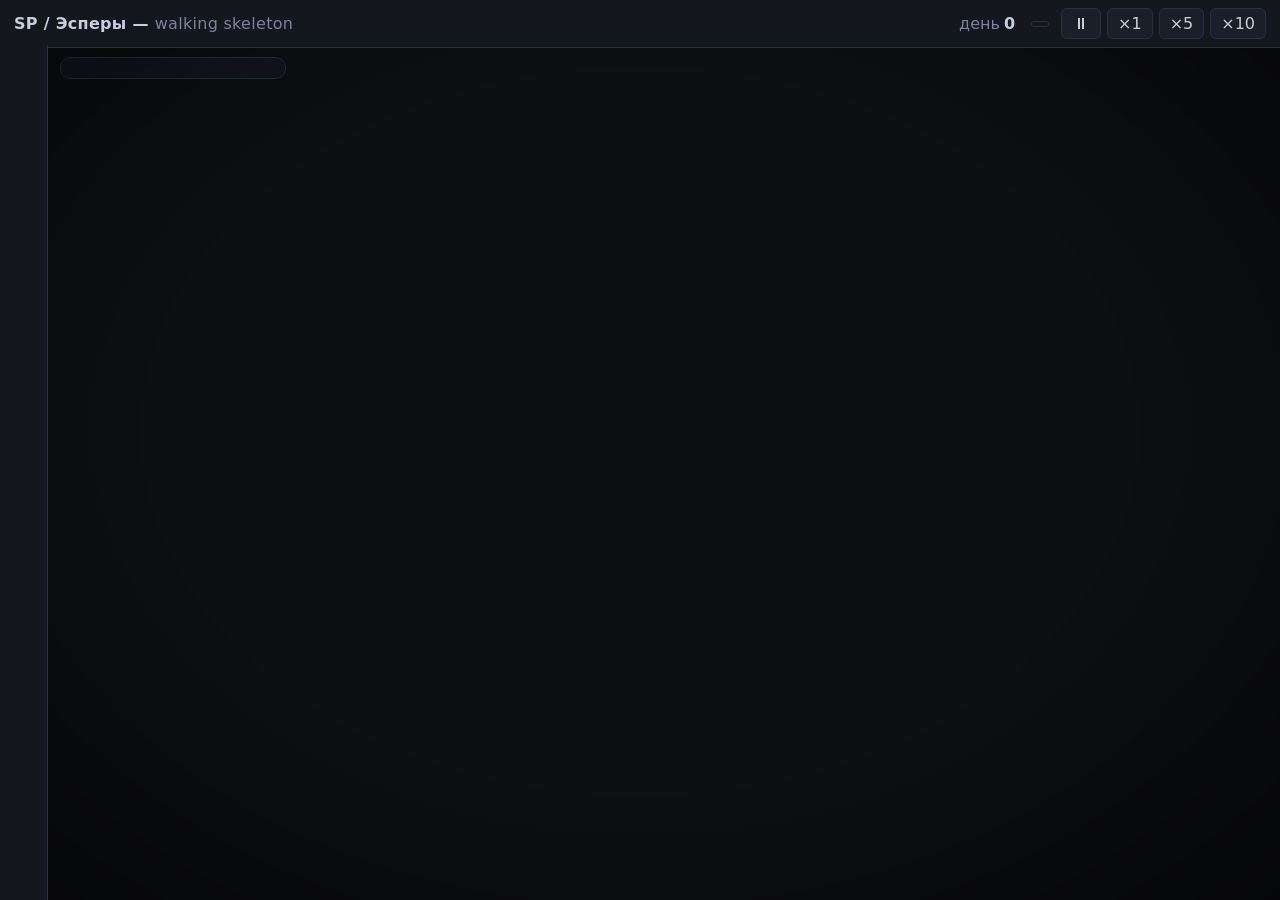
<file: web/index.html>
<!doctype html>
<html lang="ru">
  <head>
    <meta charset="utf-8" />
    <meta name="viewport" content="width=device-width, initial-scale=1" />
    <title>SP / Эсперы — POC</title>
    <link rel="stylesheet" href="./src/style.css" />
  </head>
  <body>
    <header>
      <span class="title">SP / Эсперы — <em>walking skeleton</em></span>
      <!-- Счётчик кадров и тиков: FPS меряется по rAF, TPS — по смене
           `snap.tick`, то есть по тому же сигналу, каким живёт вид. -->
      <span
        class="clock perf"
        id="perf"
        data-tip="кадров в секунду · тиков симуляции в секунду"
      ></span>
      <span class="spacer"></span>
      <span class="clock" id="scrap"></span>
      <span class="clock">день <b id="tick">0</b></span>
      <!-- Отсчёт испытания (§12.465): виден, только пока месяц идёт. -->
      <span class="clock countdown" id="countdown" hidden></span>
      <!-- Цель партии обязана быть на виду: она и есть ответ на «зачем я это
           делаю» (§12.58). Список разворачивается панелью справа. -->
      <button
        class="clock goals-toggle"
        id="goals-toggle"
        data-tip="Цели партии"
      ></button>
      <div class="speeds">
        <button class="speed" data-speed="0" data-tip="Пауза (пробел)">
          ⏸
        </button>
        <button class="speed" data-speed="1" data-tip="×1 (клавиша 1)">
          ×1
        </button>
        <button class="speed" data-speed="5" data-tip="×5 (клавиша 2)">
          ×5
        </button>
        <button class="speed" data-speed="10" data-tip="×10 (клавиша 3)">
          ×10
        </button>
      </div>
    </header>
    <!-- Плашка активного режима разметки (§12.62). Инструмент липкий: выбрав
         «Разобрать», игрок остаётся в нём и после мазка, — и, забыв переключиться,
         сносит то, что хотел лишь осмотреть. Плашка держит режим на виду, у
         самой карты, а не в узком тулбаре сбоку. В курсоре её нет вовсе. -->
    <main id="stage"><div id="mode-banner"></div></main>
    <aside id="toolbar"></aside>
    <!-- Правая колонка: всё «читать». Панели складываются потоком, а не по
         фиксированным отступам, — иначе каждая новая механика двигала бы
         координаты всех соседних. -->
    <div id="side">
      <!-- Лента тикеров стоит **первой и отдельно от «Торговли»** (§12.100):
           панели ниже появляются и исчезают сами (заказы, сделки, миссия), и
           лента, стоявшая среди них, ездила по экрану под курсором — второй
           клик по «Продать» промахивался. Наверху над ней ничего не всплывает,
           значит кнопка стоит там же, где её нажали в прошлый раз. -->
      <aside id="tickers" hidden></aside>
      <!-- Сторож (§12.462): тревоги — решение игрока не исполняется или коту
           плохо. Сразу под лентой: она обязана стоять первой (§12.100), а
           тревога — первым, что читают ниже неё. -->
      <aside id="watch" hidden></aside>
      <aside id="goals" hidden></aside>
      <aside id="cat" hidden></aside>
      <aside id="cell" hidden></aside>
      <aside id="mission" hidden></aside>
      <aside id="captive" hidden></aside>
      <aside id="research" hidden></aside>
      <aside id="craft" hidden></aside>
      <aside id="deal" hidden></aside>
      <aside id="note" hidden></aside>
    </div>
    <!-- Уведомления о взятых целях: складываются стопкой и гаснут сами по
         **реальным** секундам, а не по тикам (§12.58) — на ×10 отмеренное
         тиками мигнуло бы и пропало. Кликов мимо них не бывает: колонка сквозная,
         ловят их только сами уведомления. -->
    <div id="toasts"></div>
    <!-- Лента новостей (§12.120): что открылось и что закрылось. Стопка, а не
         одна строка: события идут пачками (изученная тема открывает сразу
         несколько), и «показываем последнее» потеряло бы остальные. Гаснут по
         **тикам**, а не по секундам, — на паузе мир стоит, значит и стопка
         стоит, и разобрать её можно неспеша. Сквозная для мыши, как #toasts. -->
    <div id="news"></div>
    <!-- Живая подсказка (§12.107): нативный `title` браузер рисует один раз, в
         момент показа, — запись в атрибут открытую подсказку не перерисовывает,
         и висящая над числом, которое тикает каждый кадр, она врёт. Этот узел
         переписывается, пока висит. Сквозной для мыши: подсказка стоит под
         курсором и не смеет ловить клики. -->
    <div id="livetip" hidden></div>
    <div id="handtip" hidden></div>
    <!-- Финал: все обязательные цели закрыты (§12.58). Модальный экран, и он
         **не кончает партию** — закрыл и играешь дальше.
         Это не спорит с §10 («открытая песочница»): там речь о финальном акте
         Воланда, а здесь кончилось обучение, как у записки кончилось
         предзнание, а не мир (§12.46). -->
    <div id="finale" hidden></div>
    <!-- Главное меню (§12.465): поверх всего, включая шапку. -->
    <div id="mainmenu" hidden></div>
    <!-- Штаб вылазок (§12.71): состав отряда и список заказов рядом, в одном
         окне. Тулбар шириной 190px не мог показать ни добычу целиком, ни цену
         решения, а состав правился в панели рации — то есть в другом месте
         экрана, чем прогноз, который от него зависит. Здесь оба ответа стоят
         рядом, и переключение кота сразу видно числом. -->
    <!-- Полоса дверей (§12.301): постоянная, под шапкой — и над картой базы, и
         над экраном. Двери живут в ней сами; тулбар остался инструментом карты. -->
    <div id="screenbar"></div>
    <div id="raidwin" hidden></div>
    <!-- Склад (§12.100): всё имущество базы, курсы всех сторон и оба порога в
         одной таблице. Тулбар шириной 190px такую строку не держит — тот же
         упор, из-за которого штабом стало окно (§12.71).
         ⚠️ Но идиома у этих двух окон **противоположная**: штаб
         перерисовывается целиком каждым снапшотом, а склад строится один раз
         при открытии и дальше синхронизируется на месте. Иначе поля порогов
         молча перестают работать (§12.84, §12.87, §12.89, §12.92). -->
    <div id="stockwin" hidden></div>
    <!-- Реестры-окна (§12.118): список, из которого выбирают одно из многих,
         не помещается в колонку тулбара. Вход — кнопка тулбара, не карта (§12.101). -->
    <div id="sciwin" hidden></div>
    <div id="hirewin" hidden></div>
    <!-- Витрина внешнего рынка (§12.150). Своё окно, а не строка «Склада»:
         ассортимент приходит **от прайса фракции**, а не от имущества базы, и
         в нём стоит то, чего база не видела ни разу, — то есть ровно то, что
         §12.131 из «Склада» прячет. Покупка ни к чему на базе не обращена, и
         это та же граница адресности, по которой §12.119 разводит окно и
         раздел тулбара. -->
    <div id="buywin" hidden></div>
    <div id="setwin" hidden></div>
    <!-- Что держать в ящике (§12.195). Единственное окно, чья дверь стоит **в
         панели клетки**, а не в тулбаре, — потому что решение адресно клетке
         (§12.119). §12.101 при этом цел: модал открывает не клик по карте, а
         отдельная кнопка в уже открытой карточке, то есть второй осознанный
         жест. Список — строкой на предмет: имена сканируются, а сетка из двух
         десятков незнакомых глифов нет. -->
    <div id="binwin" hidden></div>
    <!-- Личное дело (§12.N). Окно про **конкретного кота** — то есть исключение
         из §12.119, где адресное живёт у самого адресата. Работает оно потому,
         что кота выбирают не с карты, а вкладкой внутри окна: дословно то, что
         §12.166 сделала с гаражами, отдав выбор узла вкладкам штаба. §12.101
         цел — обе двери (кнопка в панели кота и пункт тулбара) стоят вне карты.
         Идиома складская (§12.118): строится один раз при открытии, дальше
         синхронизируется на месте — иначе прокрутка отматывается, а кнопка
         «Учить» молча перестаёт нажиматься. -->
    <div id="dossier" hidden></div>
    <!-- Справочник (§12.204). Восьмое окно и единственное, которое ничего не
         решает: в нём только лор и перекличка палитр, кнопок команд нет ни
         одной. Отсюда и его особенность — оно **возвращает** туда, откуда его
         открыли: игрок жмёт «?» у строки склада, читает и ждёт увидеть склад
         обратно, а не пустую карту. Прочие окна взаимоисключающи и друг друга
         не помнят (`closeOtherWindows`), потому что каждое из них — цель
         похода, а справочник — сноска посреди него. -->
    <div id="wikiwin" hidden></div>
    <div id="error" hidden></div>
    <script type="module" src="./src/main.js"></script>
  </body>
</html>
</file>
<file: web/src/style.css>
:root {
  --bg: #0e0f13;
  --panel: #15171f;
  --line: #2a3040;
  --text: #c7cedd;
  --muted: #7a839a;
  --accent: #e0c060;
  /* Тревожное: из того же красного семейства, что рамка сноса (#7a2b3a),
     но читаемое как текст на тёмном. */
  --bad: #d4788c;
  /* Ожидание: между «идёт» и «сломалось» (§12.116). Оранжевее акцента и
     холоднее `--bad` — правило не отказало, оно ждёт, и красным это было бы
     сказано громче, чем есть. */
  --warn: #d69a4a;
}

* {
  box-sizing: border-box;
}

html,
body {
  margin: 0;
  height: 100%;
  background: var(--bg);
  color: var(--text);
  font-family:
    system-ui,
    -apple-system,
    "Segoe UI",
    sans-serif;
}

body {
  display: flex;
  flex-direction: column;
  /* Игра во всё окно: прокрутки у документа нет и быть не должно. Холст
     Pixi и всплывающие узлы вылезают за край на пиксели (округление
     масштаба, подсказка у края), и браузер рисовал обе полосы. */
  overflow: hidden;
}

header {
  display: flex;
  align-items: center;
  gap: 12px;
  padding: 8px 14px;
  background: var(--panel);
  border-bottom: 1px solid var(--line);
  user-select: none;
}

.title {
  font-weight: 600;
  letter-spacing: 0.3px;
}
.title em {
  color: var(--muted);
  font-style: normal;
  font-weight: 400;
}
.spacer {
  flex: 1;
}

.clock {
  display: flex;
  align-items: center;
  gap: 4px;
  color: var(--muted);
  font-variant-numeric: tabular-nums;
  white-space: nowrap;
}
.clock b {
  color: var(--text);
}
/* Часы на паузе мигают: остановленный мир иначе неотличим от повисшего (жалоба
   игроков). Анимация — по wall-clock, а не по тикам: на паузе тиков нет вовсе,
   и «мигание по тикам» не мигнуло бы ни разу. Гаснет не до нуля — исчезающая
   дата читалась бы как пропавший элемент, а не как остановка. */
.clock.paused {
  animation: clock-blink 1.1s steps(1, end) infinite;
}
@keyframes clock-blink {
  50% {
    opacity: 0.28;
  }
}
@media (prefers-reduced-motion: reduce) {
  .clock.paused {
    animation: none;
    opacity: 0.55;
  }
}

/* Глиф предмета или роли клетки (§12.109). Пришёл на место `.chip` везде, где
   квадратик стоял без подписи: в шапке, в ценах тайлов, в добыче, в куче на
   клетке, в ленте тикеров. Краска осталась той же — она приезжает из рулсета
   инлайном в `color`, а контур залит `currentColor`.

   `em`, а не пиксели: глиф живёт в строках разного кегля — от 11 px в подписи
   тикера до обычного текста в шапке, — и обязан расти вместе с ней.
   `vertical-align` подгоняет его к базовой линии: `<svg>` по умолчанию сидит на
   ней целиком и подпрыгивает над строчными буквами. */
.glyph {
  width: 1.15em;
  height: 1.15em;
  vertical-align: -0.22em;
  fill: currentColor;
  flex: 0 0 auto;
}

/* Фишка предмета: одна краска на кучу, на цену в палитре и на счётчик в шапке.
   С §12.109 осталась у репутации фракций и запасным вариантом для предмета,
   которому рулсет не дал глифа: фракция — не существительное, которое таскают
   по базе, а сторона со знаковой шкалой (§12.43), и значка у неё быть не может. */
.chip {
  display: inline-block;
  width: 8px;
  height: 8px;
  border-radius: 2px;
  border: 1px solid rgba(0, 0, 0, 0.5);
}

/* Счётчик предмета в шапке (§12.53): жирным — то, чем можно платить (склад
   минус бронь), приглушённым «+N» — то, что ещё валяется по базе. Одним числом
   это врало: игрок видел «всё есть», а найм отклонялся, потому что платит
   склад. */
.stock {
  display: inline-flex;
  align-items: center;
  gap: 3px;
}

/* Ничего не отмечено `★` — на месте чисел стоит причина словом (§12.112).
   Приглушённо и без глифа: это не ресурс с нулём, а пустой отбор. */
.stock.off {
  color: var(--muted);
  font-size: 11px;
}

/* Предмет, который база ещё не поняла (§12.131): запас у него настоящий, и
   размер числа тот же, — но в дело он не идёт, поэтому цвет приглушён. Так
   шапка отличает «Ткань(?)» от ткани, не занимая места словом. */
.stock.dim b {
  color: var(--muted);
}

.stock u {
  color: var(--muted);
  text-decoration: none;
  font-size: 11px;
}

/* Четвёртое число — «расписано заказам» (§12.128): запас, который со склада
   уже уедет на станки. Серебряным и со знаком минус: это не убыль, случившаяся
   сейчас (материал возят ногами, §12.102), а обещание — «из этого столько уже
   не моё». */
.stock s {
  color: #9fb0c8;
  text-decoration: none;
  font-size: 11px;
}

/* Третье число той же фишки — «уже делается» (§12.107): не запас, а обещание
   мастерской, поэтому оно и не жирное (платить им нельзя), и не серое (серое —
   это валяющееся, оно у базы уже есть). Оранжевым, тем же цветом, каким
   называется сама сводка «В работе». */
.stock i {
  color: var(--warn);
  font-style: normal;
  font-size: 11px;
}

.speeds {
  display: flex;
  gap: 6px;
}

.speed {
  min-width: 40px;
  padding: 5px 10px;
  background: #1b1f2a;
  color: var(--text);
  border: 1px solid var(--line);
  border-radius: 6px;
  cursor: pointer;
  font: inherit;
}
.speed:hover {
  border-color: #3b4560;
}
.speed.active {
  background: var(--accent);
  color: #1a1608;
  border-color: var(--accent);
  font-weight: 700;
}

main#stage {
  flex: 1;
  min-height: 0;
  position: relative;
  overflow: hidden;
}
/* Пейнт-овер: виньетка по краю сцены — глубина, а не сигнал. Не ловит мышь. */
main#stage::before {
  content: "";
  position: absolute;
  inset: 0;
  pointer-events: none;
  z-index: 1;
  background: radial-gradient(
    ellipse at 50% 45%,
    transparent 55%,
    rgba(0, 0, 0, 0.55) 100%
  );
}
main#stage canvas {
  display: block;
}

/* Активный режим разметки. Цвет режима приезжает из JS одной переменной
   `--mode-color` — считает его `modeChrome()`, и второго места, где режим
   превращается в цвет, быть не должно. */
main#stage.mode-build,
main#stage.mode-erase {
  cursor: crosshair;
}
/* Обводка поля — отдельным слоем поверх канваса, а не `box-shadow: inset` на
   самом `#stage`: канвас — его ребёнок, Pixi заливает его целиком, и тень
   оказалась бы под заливкой, то есть невидимой.
   Не волосяная линия, а свечение внутрь: `#stage` растянут во всё окно под
   боковыми панелями, и линия по самому краю экрана теряется — а размытое пятно
   по периметру ловится боковым зрением, чего от этого сигнала и надо.

   ⚠️ **Временно выключено:** свечение по периметру закомментировано целиком,
   остальной режим разметки — плашка над картой, крестик курсора и приглушённые
   панели (`body.marking`) — работает как прежде. Цвет по-прежнему считает
   `modeChrome()` и кладёт в `--mode-color`: второго места, где режим
   превращается в цвет, заводить нельзя, и вернуть подсветку — это раскомментировать
   блок ниже, а не написать его заново.
main#stage.mode-build::after,
main#stage.mode-erase::after {
  content: "";
  position: absolute;
  inset: 0;
  z-index: 1;
  border: 3px solid var(--mode-color);
  box-shadow: inset 0 0 50px -6px var(--mode-color);
  opacity: 0.75;
  pointer-events: none;
} */
main#stage.mode-cursor {
  cursor: default;
}

/* Пока идёт разметка, доступны только инструменты разметки и «Курсор» (§12.62).
   Остальные разделы тулбара и все кнопки правых панелей приглушены на месте:
   спрятать их значило бы менять высоту тулбара на каждом переключении режима, а
   бледное и неподатливое читается как «не сейчас», а не «пропало». */
/* Пустой тулбар (§12.449): места не отдаёт, но и рамкой не рисуется —
   `layout` вычитает его ширину, и карта не прыгает, когда кнопка появится. */
#toolbar.bare {
  visibility: hidden;
}
/* С §12.451 раздел открывает дверь в рейке («Постройки», «Приказы»), а тулбар —
   его выезжающая панель: заголовок раздела повторял бы дверь рядом. */
#toolbar .sec-head {
  display: none;
}
#toolbar .sec-body {
  padding-top: 0;
}

body.marking #toolbar .gated,
body.marking #side button {
  opacity: 0.35;
  pointer-events: none;
}

/* Плашка режима: у самой карты, а не в тулбаре сбоку. Кликов у неё нет —
   `pointer-events: none`, иначе она съедала бы разметку верхнего ряда клеток. */
#mode-banner {
  position: absolute;
  top: 10px;
  left: 50%;
  transform: translateX(-50%);
  z-index: 2;
  display: flex;
  align-items: center;
  gap: 8px;
  padding: 5px 14px;
  border-radius: 6px;
  background: var(--mode-color);
  color: #1a1608;
  font: 700 13px/1 monospace;
  letter-spacing: 0.08em;
  pointer-events: none;
}
/* В режиме курсора плашки нет вовсе: пустая, но занимающая место, читалась бы
   как «режим есть, просто без названия». */
main#stage.mode-cursor #mode-banner {
  display: none;
}

#error {
  position: fixed;
  left: calc(var(--rail-w) + 12px);
  bottom: 12px;
  max-width: 60ch;
  padding: 10px 12px;
  background: #3a1720;
  border: 1px solid #7a2b3a;
  border-radius: 8px;
  color: #ffd7de;
  font: 12px/1.4 monospace;
  white-space: pre-wrap;
}

#toolbar {
  position: fixed;
  /* Правее рейки дверей и под шапкой (§12.311). */
  left: calc(var(--rail-w) + 12px);
  top: calc(var(--header-h) + 12px);
  /* ⚠️ **226, а не 190** (§12.228): значок «i» у кнопки палитры (§12.204) стоит
     первым в строке и стоит ~24px, а справа у той же кнопки цена набором с
     `margin-left: auto` — «Лежанка ≡1 ⚙1» теряла последнюю фишку за краем.
     Прятать цену нельзя (§12.53), сжимать имя — тоже: по нему кнопку и ищут.
     В самой палитре значок вдобавок ужат (ниже): одной шириной колонки
     «Лаборатория ≡2 ⚙2» обошлась бы в 240px, а это уже полоса карты.
     Довод §12.118 про «реестр в тулбаре нечитаем» это не отменяет — колонка
     осталась узкой, в неё по-прежнему не поместить ни строку темы, ни добычу
     заказа. */
  width: 226px;
  /* Инструментов стало больше экрана: тулбар растёт вниз, а окно — нет.
     По горизонтали не скроллим — цена просто прижата к правому краю. */
  max-height: calc(100vh - var(--header-h) - 40px);
  overflow-y: auto;
  overflow-x: hidden;
  display: flex;
  flex-direction: column;
  gap: 6px;
  padding: 10px;
  background: rgba(21, 23, 31, 0.92);
  border: 1px solid var(--line);
  border-radius: 10px;
  backdrop-filter: blur(4px);
}

/* Правая колонка: всё «читать» — выбранный кот, миссия, тема, заказ, записка.
   Панели складываются потоком, поэтому новая механика не двигает координаты
   соседних (раньше у каждой был свой `top`, и они наезжали друг на друга).
   Сама колонка кликов не ловит — иначе пустое место над картой перестало бы
   работать; ловят их только сами панели. */
#side {
  position: fixed;
  right: 12px;
  top: calc(var(--header-h) + 12px);
  bottom: 12px;
  width: 200px;
  display: flex;
  flex-direction: column;
  gap: 8px;
  overflow-y: auto;
  pointer-events: none;
}
#side > * {
  flex: 0 0 auto;
  pointer-events: auto;
}

/* Раздел тулбара: заголовок-кнопка и тело. Открыт ровно один — иначе список
   инструментов снова не помещается в экран и уезжает под записку. */
.sec-head {
  display: flex;
  align-items: center;
  justify-content: space-between;
  width: 100%;
  /* У `<button>` браузерный `text-align: center`, и однословные заголовки это
     не выдают: `space-between` и так прижимает их влево. Видно становится на
     первом же длинном — он переносится, и обе строки встают по центру. */
  text-align: left;
  padding: 6px 8px;
  border: 1px solid transparent;
  border-radius: 8px;
  background: transparent;
  color: var(--muted);
  font: inherit;
  font-size: 11px;
  letter-spacing: 0.4px;
  text-transform: uppercase;
  cursor: pointer;
}
.sec-head:hover {
  color: var(--text);
}
.sec-head.active {
  color: var(--text);
  border-color: var(--line);
  background: rgba(255, 255, 255, 0.04);
}
/* «Постройка» — единственный раздел-инструмент (`TOOL_SECTIONS`), и в столбце
   он стоит вплотную к кнопкам-дверям. Приглушённым заголовком он читался
   подписью к группе, а не такой же кнопкой: разница в яркости здесь означала
   бы «пока нельзя», как `.tool.off`. Поэтому яркость у раздела-инструмента и у
   «Вылазок» при живом гараже дверная, а строчный регистр и шеврон остаются — это по-прежнему
   раскрывающийся список, а не окно. */
.sec-head.lit {
  color: var(--text);
}
/* Тусклый заголовок — это «пока нельзя», и причина обязана быть словом
   (§12.53): гасим классом, а не `disabled`, иначе подсказка не покажется
   никогда. */
.sec-head.off {
  opacity: 0.45;
}

/* Заголовок раздела с образцом: значок и слово идут одной группой, чтобы
   `space-between` по-прежнему прижимал шеврон к правому краю. */
.sec-head .sec-title {
  display: flex;
  align-items: center;
  gap: 8px;
  min-width: 0;
}
.sec-head .chev {
  transition: transform 0.12s ease;
}
.sec-head.active .chev {
  transform: rotate(90deg);
}
.sec-body {
  display: flex;
  flex-direction: column;
  gap: 6px;
  padding: 6px 0 2px;
}
/* Атрибут `hidden` — это всего лишь `display: none` из браузерных стилей, и
   любой авторский `display` его перебивает. Без этой строки свёрнутый раздел
   остаётся на экране, а `hidden` в разметке молча ничего не значит. */
.sec-body[hidden] {
  display: none;
}

#toolbar .tt {
  font-size: 11px;
  letter-spacing: 0.4px;
  text-transform: uppercase;
  color: var(--muted);
  margin-bottom: 2px;
}

.tool {
  display: flex;
  align-items: center;
  gap: 8px;
  padding: 7px 9px;
  background: #1b1f2a;
  color: var(--text);
  border: 1px solid var(--line);
  border-radius: 7px;
  cursor: pointer;
  font: inherit;
  font-size: 13px;
  text-align: left;
}
/* Явный display у .tool перебивает атрибут hidden — без этой строки скрытая
   кнопка остаётся видимой (на этом уже попались). То же и у самого раздела. */
.tool[hidden],
[hidden] {
  display: none !important;
}
.tool:hover {
  border-color: #3b4560;
}
/* ⚠️ **«В руках» — это заливка, «новое» — кольцо** (§12.225). До §12.225 обе
   метки рисовались одним и тем же акцентным кольцом (`.tool.fresh` ниже —
   байт в байт эта же пара свойств), и сходились они ровно там, где садятся на
   одну кнопку: в палитре. Игрок, взявший новую постройку в руки, видел ровно
   ту же обводку, что и до клика, — и читал её как непрочитанную новость,
   которая почему-то не гаснет.
   Тёплая подложка — это акцент, разведённый фоном кнопки: цвет глифа тайла и
   фишки цены она не трогает (§12.109), а строка при этом целиком меняет тон,
   и «эта у меня в руках» видно с одного взгляда. `box-shadow` снят: кольцо
   поверх заливки вернуло бы половину путаницы обратно.
   ⚠️ Обе метки на одной кнопке разом не встречаются — клик гасит `fresh`
   (§12.224), — но соседние кнопки бывают разными, и различать их надо именно
   в этом случае. */
.tool.active {
  border-color: var(--accent);
  background: #3e3c34;
}

/* Главное дело клетки (§12.431): «Разобрать» у завала, «Исследовать» и
   «Починить» у руины. Стоит в панели первой и обведена акцентом с мягким
   свечением — без него игрок кнопку не замечал и не знал, что делать с
   завалом. От `.active` отличается свечением: заливка у них разная по силе,
   а «в руках» — про палитру, где `.primary` не бывает. */
.tool.primary {
  border-color: var(--accent);
  background: rgba(255, 200, 87, 0.1);
  box-shadow: 0 0 10px rgba(255, 200, 87, 0.25);
}
.tool.primary:hover {
  background: rgba(255, 200, 87, 0.18);
}

.sw {
  width: 14px;
  height: 14px;
  flex: 0 0 auto;
  border-radius: 3px;
  border: 1px solid rgba(0, 0, 0, 0.5);
}
/* Глиф на месте образца тайла в палитре: размер `.sw`, а не строчный `1.15em`,
   — он стоит в ряду с остальными образцами тулбара («Курсор», «Стереть»), и
   выпадающий из ряда значок ломает вертикаль списка. */
.glyph.sw-glyph {
  width: 16px;
  height: 16px;
  vertical-align: middle;
}

/* цена тайла: фишка предмета + количество */
.cost {
  display: flex;
  align-items: center;
  gap: 3px;
  margin-left: auto;
  padding-left: 8px;
  color: var(--muted);
  font-size: 12px;
  font-variant-numeric: tabular-nums;
}
.cost .chip {
  width: 7px;
  height: 7px;
}
.sw-erase {
  background: repeating-linear-gradient(45deg, #7a2b3a 0 3px, #40151d 3px 6px);
}
/* «Разбор завала» (§12.432): цвет завала под косой штриховкой ластика. */
.sw-rubble {
  background: repeating-linear-gradient(45deg, #7a2b3a 0 2px, #4a4036 2px 6px);
}
.sw-cursor {
  background: #6cf0a0;
  border-radius: 50%;
}
.sw-scrap {
  background: repeating-linear-gradient(90deg, #c9a227 0 3px, #6b5615 3px 6px);
}
/* Шлюз: стрелка «наружу» — вылазка это единственное, что уходит с базы. */
.sw-gate {
  background: linear-gradient(135deg, #6e5a26 50%, #b08c3a 50%);
}
/* Наука: колба — той же краской, что и лаборатория в палитре. */
.sw-lab {
  background: radial-gradient(
    circle at 50% 65%,
    #a86fd6 0 40%,
    #5a3a6e 45% 100%
  );
}
/* Обучение: книжка — той же краской, что и метка над сидящим за партой. */
.sw-study {
  background: linear-gradient(180deg, #b08fde 0 45%, #4a4f7a 55% 100%);
}
/* Отдых: лежанка — той же краской, что и в палитре тайлов. */
.sw-rest {
  background: linear-gradient(180deg, #3f5a3a 0 55%, #2a3d27 55% 100%);
  border-radius: 2px;
}

/* Найм: новый кот — той же краской, что и коты на карте. */
.sw-hire {
  background: #8fb8de;
  border-radius: 50%;
}

/* Личные дела: цвет парты из палитры тайлов — дверь ведёт туда, где кота
   сажают учиться, и красить её надо тем, чем покрашено место учёбы. */
.sw-desk {
  background: #4a4f7a;
}

/* Покупка: тот же цвет, что у торгового поста в палитре тайлов (§12.150).
   Дверь ведёт в витрину внешнего рынка, и красить её надо тем, чем покрашено
   место, куда товар приедет. */
.sw-trade {
  background: linear-gradient(135deg, #b0a06a 0 50%, #7a6f4a 50% 100%);
}

/* Постройка: кладка — тем же серо-синим, что и построенный пол на карте.
   Раздел про то, из чего база сложена, и красить его надо ею же. */
.sw-build {
  background:
    linear-gradient(
      180deg,
      transparent 0 45%,
      rgba(0, 0, 0, 0.45) 45% 55%,
      transparent 55%
    ),
    linear-gradient(90deg, #4a5570 0 55%, #39435c 55%);
  border-radius: 2px;
}

/* Известность: не предмет, но живёт в том же счётчике — она решает, что базе
   доступно, и смотреть на неё игрок будет так же часто (§12.24). */
.fame {
  display: inline-flex;
  align-items: center;
  gap: 3px;
  margin-left: 6px;
  padding-left: 8px;
  border-left: 1px solid var(--line);
  color: var(--accent);
}

/* Репутация по фракциям (§12.43): та же фишка, что у предметов, но со знаком.
   Минус подсвечивается — «−40» рядом с «+40» иначе читается как просто число. */
/* Котоденьги (§12.44): рядом с известностью, но врозь — та только копится,
   эти и приходят, и уходят. */
.money {
  display: inline-flex;
  align-items: center;
  gap: 3px;
  margin-left: 8px;
  padding-left: 8px;
  border-left: 1px solid var(--line);
  color: #8fd6a0;
}

/* Курс на кнопке сделки — справа, как цена в фишках у тайла. */
.rate {
  margin-left: auto;
  color: var(--muted);
}

/* Сколько уйдёт за клик: «×5» обычно, «×25» под Shift. Модификатор менял размер
   сделки вслепую — теперь он виден и подсвечен, пока клавиша зажата. */
.qty {
  margin-left: 6px;
  padding: 0 4px;
  border-radius: 3px;
  color: var(--muted);
  font-variant-numeric: tabular-nums;
}

.qty.big {
  background: #3a4a63;
  color: #cfe3ff;
}

.standing {
  display: inline-flex;
  align-items: center;
  gap: 3px;
  margin-left: 6px;
}

.standing.bad b {
  color: var(--bad);
}

.tool:disabled {
  cursor: default;
  opacity: 0.4;
}
.tool:disabled:hover {
  border-color: var(--line);
}

/* Переключатель правила симуляции, а не режим ввода: не участвует в общей
   подсветке инструментов, поэтому и вид у него другой. */
.tool.toggle {
  color: var(--muted);
}
.tool.toggle .sw {
  filter: grayscale(1);
  opacity: 0.5;
}
.tool.toggle.on {
  color: var(--text);
}
.tool.toggle.on .sw {
  filter: none;
  opacity: 1;
}

/* Порог автопроизводства: правило стоит **под своей командой** (§12.64), с
   отступом — оно про ту же строку рецепта, а не про соседнюю. Гаснет вместе с
   правилом: «держать —» это муть, «держать 5» — обычный текст.
   Имя `keep`, а не `stock`: `.stock` уже занят фишкой имущества в шапке, и
   вторая механика под тем же именем молча красила бы её. */
.keep {
  display: flex;
  align-items: center;
  gap: 6px;
  margin: -2px 0 4px 22px;
  color: var(--muted);
  font-size: 12px;
}
.keep.on {
  color: var(--text);
}
/* `display: flex` выше перебивает браузерное правило для `[hidden]` — без этой
   строки порог виден у рецепта, которого ещё нет. */
.keep[hidden] {
  display: none;
}
.keep .keep-val {
  flex: 1 1 auto;
  /* Число правится на месте (§12.92), и с §12.108 это единственный способ его
     задать — кнопок шага рядом больше нет. Значит, подпись обязана сама
     говорить, что она поле, и говорить это **до** наведения: пунктир виден
     всегда (найти взглядом), рамка и цвет проявляются под курсором
     (подтвердить перед кликом). Курсор обещает то же самое: кликабельная
     подпись, ничем не отличающаяся от обычной, остаётся ненайденной. */
  cursor: text;
  border-bottom: 1px dashed var(--line);
}
.keep .keep-val:hover {
  color: var(--text);
  border-bottom-color: var(--accent, #7fb0d6);
}
/* Ворота автоматики закрыты (§12.93) — правка не открывается, и подпись это
   обещает: пунктира нет, курсор обычный. Причина при этом называется словом в
   подсказке, поэтому подпись остаётся на месте, а не прячется (§12.53). */
.keep .keep-val.off {
  cursor: default;
  border-bottom-color: transparent;
  color: var(--muted);
}
.keep .keep-val.off:hover {
  color: var(--muted);
  border-bottom-color: transparent;
}
/* Пока в подписи стоит поле ввода, свой пунктир она прячет: у поля есть
   собственная рамка, и две черты под одним числом читаются как артефакт. */
.keep .keep-val.editing {
  border-bottom-color: transparent;
}
/* Поле ввода живёт внутри той же подписи и занимает ровно её место: строка не
   толстеет и не прыгает, когда правку открывают и закрывают. */
.keep .keep-input {
  width: 100%;
  min-width: 0;
  box-sizing: border-box;
  padding: 0 3px;
  color: var(--text);
  background: rgba(0, 0, 0, 0.35);
  border: 1px solid var(--line);
  border-radius: 3px;
  font: inherit;
  line-height: 16px;
}
.keep .keep-input:focus {
  outline: none;
  border-color: var(--accent, #7fb0d6);
}

/* Панель выбранного кота: рост навыка не виден в поле, поэтому у него есть
   единственное место, где он заметен (§12.17). */
#cat {
  padding: 10px 12px;
  background: rgba(21, 23, 31, 0.92);
  border: 1px solid var(--line);
  border-radius: 10px;
  backdrop-filter: blur(4px);
  font-size: 13px;
}
#cat[hidden] {
  display: none;
}

/* Панель клетки — сразу под карточкой кота: обе про то, что игрок сейчас
   выделил, остальные — про то, что происходит на базе само (§12.58). */
#cell {
  padding: 10px 12px;
  background: rgba(21, 23, 31, 0.92);
  border: 1px solid var(--line);
  border-radius: 10px;
  backdrop-filter: blur(4px);
  font-size: 13px;
}
#cell[hidden] {
  display: none;
}

/* Координаты клетки — в заголовке, но приглушённо: они опознают клетку, когда
   маркер на карте уехал за край экрана, и не спорят с названием тайла.

   Тем же приглушённым тут же и размер пачки заказов (§12.164): он занял тот же
   слот заголовка, из которого схлопывание убрало координаты, и роль у него та
   же — опознать, о скольких ячейках речь, не споря с названием рецепта. */
.cell-at,
.pack-n {
  color: var(--muted);
  font-weight: 400;
  font-variant-numeric: tabular-nums;
}

/* Что случится по второму клику. Приказ здесь двухшаговый (§12.58), и обещание
   обязано быть видно **до** второго клика: невидимый второй шаг читается как
   «клик не сработал» — та же беда, что у молчащей кнопки (§4.4). Цвет — тот же
   зелёный, что у колец выбора, метки цели и взведённых уголков на карте: одно
   обещание — одна краска. */
.cell-armed {
  margin: -4px 0 8px;
  padding: 3px 6px;
  border-radius: 3px;
  background: #1b1f2a;
  border: 1px solid #6cf0a0;
  color: #6cf0a0;
  font-size: 12px;
}

/* Список котов у узла связи (§12.61): состав отряда и дежурство собираются
   строками, а не выделением котов на карте. Живёт список в штабе (§12.80) —
   рядом с прогнозом, который от него зависит. Строка — тот же
   `.tool`-переключатель, что чертёж в тулбаре: «числится» подсвечено, как
   включённое правило. Занятие кота приписано справа и приглушённо — оно
   помогает выбрать, но не спорит с именем. */
.crew-list {
  display: flex;
  flex-direction: column;
  gap: 4px;
  margin: 6px 0 8px;
}
/* Подпись группы в штабе: «Идут · 2», «В отряде, но не пойдут · 1». Первая
   идёт вплотную к шапке отряда, остальные отбиваются сверху — иначе три
   списка подряд читаются как один. */
.crew-head {
  margin-top: 10px;
  text-transform: uppercase;
  letter-spacing: 0.04em;
  font-size: 10px;
}
/* Шапка отряда в общем списке штаба (§12.349): клик выбирает, кто идёт. */
/* Шапка на всю ширину (§12.356), шеврон свёртки — маленький, в правом верхнем
   углу поверх неё: соседним узлом, потому что кнопка в кнопке недопустима. */
.squad-head {
  position: relative;
  display: flex;
  margin-top: 12px;
}
.squad-head:first-child {
  margin-top: 0;
}
.squad-sel {
  flex: 1;
  min-width: 0;
  height: 56px;
  display: grid;
  grid-template-columns: auto minmax(0, 1fr);
  grid-template-rows: auto auto;
  align-content: center;
  align-items: center;
  gap: 3px 12px;
  font-weight: 600;
  text-align: left;
}
/* Шапка отряда (§12.356) — раскладкой прежнего блока сводки: столбик силы
   слева на обе строки, справа имя и под ним значки. Высота постоянная:
   ничего не переносится. */
.squad-title,
.squad-line {
  grid-column: 2;
  min-width: 0;
  overflow: hidden;
  text-overflow: ellipsis;
  white-space: nowrap;
}
/* Место под шеврон свёртки и карандаш правки (§12.359) — в строке имени:
   строке значков ширина нужнее. Отступ — ниже, у `.squad-edit`. */
.squad-line {
  display: flex;
  align-items: center;
  gap: 8px;
  font-weight: 400;
  font-size: 12px;
}
.squad-line .squad-stats .stat-row {
  flex-wrap: nowrap;
  gap: 8px;
}
/* Ни значок, ни подпись силы не ломаются посередине: «−50» без «%» на
   следующей строке читалось мусором. */
.squad-line .stat,
.squad-line .stat-pair,
.squad-force,
/* У отряда в деле сила серая, как всё в его приглушённой шапке. */
.squad-sel.away .squad-force b {
  color: inherit;
}
.squad-force i {
  white-space: nowrap;
  flex-shrink: 0;
}
.squad-line .stat-ic {
  gap: 3px;
}
.squad-line .quiet {
  color: var(--muted);
  font-style: normal;
}
.squad-force {
  grid-column: 1;
  grid-row: 1 / span 2;
  display: flex;
  flex-direction: column;
  align-items: center;
  min-width: 52px;
  line-height: 1.1;
}
.squad-force b {
  color: var(--accent);
  font-size: 24px;
  font-variant-numeric: tabular-nums;
}
.squad-force i {
  color: var(--muted);
  font-size: 10px;
  font-style: normal;
  font-weight: 400;
}
.squad-force b.next {
  margin-left: 4px;
  color: var(--muted);
  font-size: 13px;
}
/* Стрелка свёртки состава (§12.353) — слева от имени, как у раскрывающихся
   разделов тулбара. */
.squad-fold {
  position: absolute;
  z-index: 1;
  right: 6px;
  top: 7px;
  width: 18px;
  height: 18px;
  min-width: 0;
  padding: 0;
  justify-content: center;
  align-items: center;
  border-color: transparent;
  background: none;
  color: var(--muted);
}
.squad-fold:hover {
  color: var(--text, #e6e8ee);
  border-color: var(--line);
}
.squad-fold svg {
  transition: transform 0.12s;
}
.squad-fold.open svg {
  transform: rotate(90deg);
}
.squad-sel.on {
  border-color: var(--accent);
  color: var(--accent);
}
/* Отряд на автомиссии (§12.438) не выбирается: его водит правило. Шапка
   читается как обычно (сила, состав), но не нажимается — без подсветки. */
.squad-sel.ruled {
  cursor: default;
}
.squad-sel.ruled:hover {
  border-color: var(--line);
}
/* Карандаш правки состава (§12.359) — левее стрелки свёртки. В режиме он
   становится словом «Готово» в акценте, а шапка — двойной рамкой: режим
   обязан быть виден сразу, иначе он то же скрытое состояние, что и было. */
.squad-edit {
  position: absolute;
  z-index: 1;
  right: 28px;
  top: 7px;
  height: 18px;
  min-width: 18px;
  padding: 0 3px;
  justify-content: center;
  align-items: center;
  border-color: transparent;
  background: none;
  color: var(--muted);
  font-size: 11px;
  font-weight: 600;
}
.squad-edit:not(.off):hover {
  color: var(--text, #e6e8ee);
  border-color: var(--line);
}
.squad-edit.on {
  padding: 0 7px;
  border-color: var(--accent);
  background: var(--accent);
  color: #1b1f2a;
}
.squad-edit.on:hover {
  color: #1b1f2a;
  border-color: var(--accent);
}
.squad-edit.off {
  opacity: 0.35;
  cursor: default;
}
.squad-title {
  padding-right: 40px;
}
.squad-head.editing .squad-title {
  padding-right: 84px;
}
.squad-head.editing .squad-sel {
  border-color: var(--accent);
  box-shadow: inset 0 0 0 1px var(--accent);
}
/* «+» и «−» в строке кота (§12.359): только в режиме правки, справа, по
   размеру слота снаряжения. */
.crew-edit {
  flex: 0 0 auto;
  width: 30px;
  height: 30px;
  padding: 0;
  justify-content: center;
  align-items: center;
  font-size: 18px;
  font-weight: 600;
  line-height: 1;
}
.crew-add:not(.off) {
  border-color: var(--accent);
  color: var(--accent);
}
.crew-out:not(.off) {
  border-color: var(--bad);
  color: var(--bad);
}
.crew-edit.off {
  opacity: 0.35;
  cursor: default;
}
/* Отряд в деле выбирают, чтобы посмотреть его вылазку, — без жёлтого:
   акцент выбора звал бы отправлять, а отправлять тут некого. */
/* Отряд в деле приглушён, как строка ушедшего кота (`.tool.off`): его
   смотрят, а не отправляют. Выбирается он по-прежнему. */
.squad-sel.away {
  opacity: 0.45;
}
.squad-sel.on.away {
  color: inherit;
  border-color: var(--line);
}
/* Кто в отряде — с отступом под шапкой (§12.353): иначе состав читался
   отдельным списком, а шапка следующего отряда — ещё одной строкой. */
.squad-crew {
  margin-left: 14px;
}
/* Раздел списка штаба: «Свободны» · «На вылазках». */
.crew-head.crew-section {
  margin-top: 18px;
  font-size: 12px;
  color: var(--accent, #e0c060);
}
/* Заказ, стадия и срок над шапкой отряда в деле — вплотную к ней. */
.crew-head.crew-mission + .squad-head {
  margin-top: 4px;
}
/* Полоса идущей вылазки (§12.389): прогноз и добыча слева, «Отменить» и
   значки правила справа. Высота держится под кнопку — на уходе она пропадает,
   и полоса не должна сжиматься под соседями. */
.crew-trip {
  display: flex;
  align-items: flex-start;
  gap: 8px;
  min-height: 24px;
  margin: 2px 0 4px;
}
/* Круг правила у отряда дома (§12.400): подпись и ⏸/▶ × одной строкой,
   подпись — в стиле шапки группы. */
.crew-trip.crew-rule {
  align-items: center;
  margin-top: 10px;
}
.crew-trip-what.crew-rule-name {
  display: flex;
  gap: 6px;
  margin: 0;
  text-transform: uppercase;
  letter-spacing: 0.04em;
  font-size: 10px;
  white-space: nowrap;
}
.crew-rule-label {
  min-width: 0;
  overflow: hidden;
  text-overflow: ellipsis;
}
.crew-rule-name .bad {
  flex: none;
}
.crew-trip + .squad-head {
  margin-top: 4px;
}
.crew-trip-what {
  flex: 1;
  min-width: 0;
}
.crew-trip-what .raidwin-verdict,
.crew-trip-what .raidwin-loot,
.crew-trip-what .raidwin-gather {
  margin-top: 0;
}
/* Добыча переносится по фишкам, а не уезжает под кнопки: у дальних заказов
   её пять-шесть видов и строка образцов ниже. Вердикт — целыми кусками. */
.crew-trip-what .raidwin-verdict > * {
  white-space: nowrap;
}
.crew-trip-what .raidwin-verdict,
.crew-trip-what .raidwin-loot,
.crew-trip-what .raidwin-gather {
  flex-wrap: wrap;
  row-gap: 2px;
}
.crew-trip-act {
  display: flex;
  align-items: center;
  align-self: flex-start;
  gap: 4px;
  flex: none;
}
/* Кнопки полосы — одного роста: «Отменить» и значки правила (их общий
   `.raid-icon` рассчитан на карточку заказа и тут вдвое выше строки). */
.crew-trip-act .tool {
  height: 24px;
  min-width: 24px;
  width: auto;
  padding: 0 8px;
  justify-content: center;
  font-size: 12px;
  line-height: 1;
}
.crew-head:first-child {
  margin-top: 0;
}
.crew-row {
  display: flex;
  align-items: center;
  gap: 4px;
}
/* Карточка кота — сама строка, а не кнопка в ней (§12.335): слоты и рация
   стоят внутри рамки, справа. Вложить их в кнопку `.crew-pick` нельзя —
   кнопка в кнопке недопустима, и разбор HTML закрыл бы внешнюю на первой же
   внутренней. Поэтому рамку, фон и её состояния носит строка, а `.crew-pick`
   остаётся прозрачной мишенью «зачислить / исключить» на всю левую часть. */
.raidwin-crew .crew-row {
  padding-right: 6px;
  background: #1b1f2a;
  border: 1px solid var(--line);
  border-radius: 7px;
}
.raidwin-crew .crew-row:has(> .crew-pick:not(.off):hover) {
  border-color: #3b4560;
}
/* Рамки «в составе» нет (§12.353): кот стоит под шапкой своего отряда, и
   жёлтым каждой строки отряд говорил о себе второй раз — а цветом в списке
   говорят только причины (`idle`). */
/* Но отмеченный свободный кот (§12.349) рамку держит (§12.355): под шапку он
   не переезжает, и рамка — единственное, что говорит «пойдёт без отряда». */
.raidwin-crew .crew-row:has(> .nearby-pick.on) {
  border-color: var(--accent);
  box-shadow: inset 0 0 0 1px var(--accent);
}
/* Перетаскивание котов (§12.392): призрак под курсором и зоны броска. */
.crew-ghost {
  position: fixed;
  left: 0;
  top: 0;
  z-index: 1000;
  pointer-events: none;
  opacity: 0.92;
}
.crew-ghost .crew-row {
  border-color: var(--accent);
  box-shadow: 0 6px 18px rgba(0, 0, 0, 0.5);
}
.crew-ghost-why {
  position: absolute;
  left: 8px;
  bottom: -18px;
  font-size: 11px;
  color: var(--bad);
  white-space: nowrap;
}
body.crew-dragging,
body.crew-dragging * {
  cursor: grabbing !important;
  user-select: none;
}
.raidwin-crew [data-drop].drop-ok {
  outline: 2px dashed var(--accent);
  outline-offset: 2px;
  border-radius: 7px;
}
.raidwin-crew [data-drop].drop-bad {
  outline: 2px dashed var(--bad);
  outline-offset: 2px;
  border-radius: 7px;
}
/* Пустое «Без отряда» на время жеста — место, куда бросить. */
.raidwin-crew .crew-list[data-drop="free"]:empty {
  min-height: 44px;
  border: 1px dashed var(--line);
  border-radius: 7px;
}
.raidwin-crew .crew-row:has(> .crew-pick.idle) {
  border-color: var(--bad);
  box-shadow: inset 0 0 0 1px var(--bad);
}
.raidwin-crew .crew-row .crew-pick,
.raidwin-crew .crew-row .crew-pick.on,
.raidwin-crew .crew-row .crew-pick.idle {
  align-self: stretch;
  background: none;
  border-color: transparent;
  box-shadow: none;
}
/* Имя, поле и занятие — в столбик, а не в строку: колонка штаба всё равно уже
   окна, и в строку они сжимали друг друга до многоточия разом. Имя важнее —
   оно и первое. */
/* Строка кота в штабе: портрет слева, текст колонкой справа (§12.109). До него
   отряд набирался из трёх строк вида `excellent / sp2 / sp3`, и решение о том,
   кого брать в поле, принималось по идентификаторам. */
.crew-row .crew-pick {
  flex: 1 1 auto;
  min-width: 0;
  flex-direction: row;
  align-items: center;
  gap: 7px;
  padding: 5px 8px;
  font-size: 12px;
}
.crew-text {
  display: flex;
  flex-direction: column;
  align-items: flex-start;
  gap: 1px;
  min-width: 0;
  flex: 1 1 auto;
}
.crew-id {
  max-width: 100%;
  overflow: hidden;
  text-overflow: ellipsis;
  white-space: nowrap;
}
/* «· Отряд 2» у чужого кота: приписка к имени, а не часть имени. Серым — потому
   что группа уже сказала главное («в других отрядах»), а номер отвечает на
   уточняющее «в каком именно». */
.crew-at {
  color: var(--muted);
  font-style: normal;
}
/* Зачислен, но сейчас не пойдёт (спит, ранен). Рамка красная, а не погашенная:
   кот из отряда не выпал, и снимать его не нужно — он пойдёт, когда встанет.
   Это ответ на «почему сила отряда 0, когда в отряде трое». */
.crew-row .crew-pick.idle {
  border-color: var(--bad);
  box-shadow: inset 0 0 0 1px var(--bad);
}
.crew-note {
  max-width: 100%;
  overflow: hidden;
  text-overflow: ellipsis;
  color: var(--muted);
  font-style: normal;
  font-size: 11px;
  white-space: nowrap;
}
/* Причина отказа, а не приписка «чем занят»: те же слова, но серым они читаются
   как фон, а нужны ответом. */
.crew-note.bad {
  color: var(--bad);
}
/* Занятие, которое на «кого взять» не отвечает («дремлет», «несёт Лом»),
   бледнее серого (§12.336): строка стоит всегда ради ровной высоты карточки,
   но читаться наравне с «ждёт отряд» не должна. */
.crew-note.quiet {
  opacity: 0.6;
}
/* Занят наукой или мастерской: пойдёт, но бросит работу. Не отказ, а цена
   решения — поэтому «ожидание», а не красный. */
.crew-note.toil {
  color: var(--warn);
}
/* Слоты снаряжения в строке кота (§12.293): с §12.335 — рядом, в строку,
   внутри карточки, между текстом и рацией. Колонкой из двух они задавали
   карточке высоту вдвое больше портрета. Пусто — пунктир и контур слота,
   надето — глиф в рамке акцента, приписано и не взято — пунктир (красный,
   если взять негде). */
.crew-kit {
  display: flex;
  justify-content: center;
  gap: 4px;
  flex: 0 0 auto;
}
.crew-slot {
  flex: 0 0 auto;
  width: 30px;
  height: 30px;
  padding: 0;
  justify-content: center;
  align-items: center;
  line-height: 0;
}
.crew-slot svg,
.crew-slot .chip {
  width: 18px;
  height: 18px;
}
.crew-slot.empty {
  border-style: dashed;
  color: var(--muted);
  opacity: 0.6;
}
.crew-slot.worn {
  border-color: var(--accent);
}
.crew-slot.want {
  border-style: dashed;
  border-color: var(--accent);
  opacity: 0.8;
}
.crew-slot.short {
  border-color: var(--bad);
}
.crew-slot.lock {
  border-color: var(--muted);
  cursor: default;
}
.crew-slot.open {
  box-shadow: 0 0 0 2px var(--accent);
}
.crew-slot.off {
  opacity: 0.35;
}
/* Список вещей для слота: всплывает справа от кнопки, поверх окна штаба. */
.slot-pop {
  position: fixed;
  z-index: 30;
  display: flex;
  flex-direction: column;
  gap: 4px;
  min-width: 220px;
  max-width: 320px;
  padding: 8px;
  background: var(--panel);
  border: 1px solid var(--accent);
  border-radius: 8px;
  box-shadow: 0 6px 24px rgba(0, 0, 0, 0.5);
}
.slot-pop[hidden] {
  display: none;
}
.slot-head {
  color: var(--muted);
  font-size: 11px;
  text-transform: uppercase;
  letter-spacing: 0.04em;
  margin-bottom: 2px;
}
.slot-pop .slot-pick,
.slot-pop .slot-teach,
.slot-row {
  flex-direction: row;
  align-items: center;
  gap: 7px;
  padding: 5px 8px;
  font-size: 12px;
  text-align: left;
}
.slot-pop svg {
  width: 18px;
  height: 18px;
  flex: 0 0 auto;
}
.slot-name {
  flex: 0 0 auto;
}
.slot-meta {
  margin-left: auto;
  color: var(--muted);
  font-size: 11px;
}
/* Строка состояния («Наука 1 · в очереди к парте», §12.325) стоит в той же
   сетке, что кнопки списка: имя слева, подпись прижата вправо. */
.slot-row.lock {
  display: flex;
}
.slot-row.empty,
.slot-row.lock {
  color: var(--muted);
}
/* «Учить» под вещами слота (§12.325): решение другого рода, чем приписка, —
   отделено чертой. */
.slot-pop .slot-teach {
  border-top: 1px solid var(--line);
  color: var(--accent);
}
/* Слот радиста (§12.357): одно место на отряд вместо кнопки рации у каждого
   кота. У назначенного — слот в его строке, пустой — строка во всю ширину
   со словом, что он значит. */
.crew-slot.crew-radio .stat-g {
  width: 18px;
  height: 18px;
}
.crew-slot.crew-radio.wide {
  flex: 1 1 auto;
  width: auto;
  height: auto;
  min-height: 40px;
  justify-content: flex-start;
  gap: 10px;
  padding: 6px 12px;
  line-height: normal;
  font-size: 12px;
  opacity: 0.85;
}
.crew-slot.crew-radio.wide:hover {
  opacity: 1;
  border-color: var(--accent);
}
.radio-text {
  display: flex;
  flex-direction: column;
  align-items: flex-start;
  gap: 1px;
}
/* Группы в списке кандидатов: даром · ценой бойца · отняв у соседа. */
.slot-group {
  color: var(--muted);
  font-size: 10px;
  text-transform: uppercase;
  letter-spacing: 0.04em;
  margin-top: 4px;
}
.radio-meta {
  display: inline-flex;
  align-items: center;
  gap: 10px;
}
/* Значки в списке радиста — те же, что в строке кота: глиф прижат к числу,
   вклад в связь ярким, сила бойца приглушённой (§12.357). */
.radio-meta .stat-ic {
  display: inline-flex;
  align-items: center;
  gap: 2px;
}
.radio-meta .stat.on {
  color: var(--text);
  font-weight: 600;
}
.slot-meta .stat-g {
  width: 12px;
  height: 12px;
  vertical-align: -2px;
}

/* Панель миссии — под панелью кота, той же колонкой: отряд набирает симуляция,
   и это единственное место, где видно кого и надолго ли она забрала (§12.22). */
#mission {
  padding: 10px 12px;
  background: rgba(21, 23, 31, 0.92);
  border: 1px solid var(--line);
  border-radius: 10px;
  backdrop-filter: blur(4px);
  font-size: 13px;
}
#mission[hidden] {
  display: none;
}
/* Панель темы — той же колонкой, ниже миссии: работа идёт молча в комнате, и
   без панели видно только кота, который «зачем-то стоит в лаборатории». */
#research {
  padding: 10px 12px;
  background: rgba(21, 23, 31, 0.92);
  border: 1px solid var(--line);
  border-radius: 10px;
  backdrop-filter: blur(4px);
  font-size: 13px;
}
#research[hidden] {
  display: none;
}
#research .research-cancel {
  width: 100%;
  margin-top: 8px;
  justify-content: center;
}

/* Панель заказа — той же колонкой, ниже темы: производство идёт так же молча,
   и та же беда — видно только кота, зачем-то стоящего у верстака (§12.30). */
#craft {
  padding: 10px 12px;
  background: rgba(21, 23, 31, 0.92);
  border: 1px solid var(--line);
  border-radius: 10px;
  backdrop-filter: blur(4px);
  font-size: 13px;
}
#craft[hidden] {
  display: none;
}

/* Факты заказа в штабе (§12.109): «о чём» слева, «что» справа. Шесть фактов,
   склеенных через `·`, читались одним длинным предложением — формула срока,
   вилка состава, две цены и награда стояли в ряд без признака, где кончается
   одна мысль. Сетка их разводит, не отняв ни слова.

   Первая колонка по содержимому, вторая — всё остальное: подписи короткие и
   разной длины («срок», «награда»), а фиксированная ширина под самую длинную
   отодвинула бы формулу срока, ради которой карточка и читается. */
.raid-facts {
  display: grid;
  grid-template-columns: auto 1fr;
  gap: 2px 8px;
  margin-top: 4px;
  font-size: 11px;
  line-height: 1.35;
  color: var(--muted);
}
.raid-facts i {
  font-style: normal;
  text-align: right;
  opacity: 0.75;
}
.raid-facts span {
  color: var(--text);
}

/* Состав заказа кругами (§12.464). */
.pips {
  display: inline-flex;
  align-items: center;
  gap: 3px;
  flex-wrap: wrap;
}
.pips em {
  font-style: normal;
  color: var(--muted);
  margin-left: 4px;
}
.pip {
  position: relative;
  width: 18px;
  height: 18px;
  border-radius: 50%;
  box-sizing: border-box;
  flex: 0 0 auto;
}
.pip.cat {
  border: 1px solid var(--line);
  background: #0b0d12;
}
.portrait.pip-face {
  width: 100%;
  height: 100%;
  border: 0;
  display: block;
}
.pip.cat.off {
  opacity: 0.45;
}
.pip.cat.over {
  border-color: var(--bad, #e05555);
}
.pip.cat.over::after {
  content: "";
  position: absolute;
  left: -2px;
  right: -2px;
  top: 50%;
  height: 2px;
  margin-top: -1px;
  background: var(--bad, #e05555);
  transform: rotate(-45deg);
}
.pip.need {
  border: 1.5px solid var(--text);
  opacity: 0.7;
}
.pip.may {
  border: 1.5px dashed var(--muted);
  opacity: 0.6;
}

/* Портрет (§12.109). Круглый и с рамкой — он стоит среди прямоугольных панелей
   и плашек, и без обрезки читался бы как ещё одна карточка, а не как «вот он».
   Размер задаёт место применения: 56 в карточке кота, 30 в строке штаба. */
.portrait {
  width: 56px;
  height: 56px;
  flex: 0 0 auto;
  border-radius: 50%;
  object-fit: cover;
  background: #0b0d12;
  border: 1px solid var(--line);
}
.portrait.crew-face {
  width: 30px;
  height: 30px;
}

/* Шапка карточки: портрет и имя в строку. */
.cat-head {
  display: flex;
  align-items: center;
  gap: 9px;
  margin-bottom: 8px;
}
.cat-head .cat-name {
  margin-bottom: 0;
  min-width: 0;
  overflow: hidden;
  text-overflow: ellipsis;
}

.cat-name {
  font-weight: 600;
  letter-spacing: 0.3px;
  color: var(--accent);
  margin-bottom: 8px;
}

/* Занятие — первой строкой и заметнее шкал: «чем он занят» игрок спрашивает
   раньше, чем «сколько у него сил» (§12.41). Застрявший подсвечен тем же
   цветом, что и кольцо вокруг него на карте: одно состояние — одна краска. */
.cat-job {
  margin: -4px 0 8px;
  padding: 3px 6px;
  border-radius: 3px;
  background: #1b1f2a;
  border: 1px solid var(--line);
  font-size: 12px;
}
.cat-job.stuck {
  color: #ff9a3c;
  border-color: #ff9a3c;
}

.cat-skill {
  margin-bottom: 8px;
}

.cat-row {
  display: flex;
  align-items: baseline;
  gap: 6px;
}
.cat-row b {
  margin-left: auto;
  font-variant-numeric: tabular-nums;
}

.bar {
  height: 4px;
  margin: 4px 0 2px;
  background: #1b1f2a;
  border: 1px solid var(--line);
  border-radius: 3px;
  overflow: hidden;
}
.bar i {
  display: block;
  height: 100%;
  background: var(--accent);
}
.bar i.rest {
  background: #7fd6b5;
}
/* Второй порог бодрости (§12.33): ниже него кот бросает начатое. Это не «скоро
   устанет», а «сейчас уйдёт с площадки», и цвет должен предупредить заранее. */
.bar i.spent {
  background: #ff9a3c;
}
.bar i.fed {
  background: #c96f4a;
}
/* Пустой желудок жжёт бодрость вдвое (§12.36) — цена невидима в цифрах, поэтому
   видна в цвете: полоска на нуле не «почти пустая», а тревожная. */
.bar i.starving {
  background: #ff5566;
}
/* Здоровье (§12.37): целый кот — спокойный зелёный, раненый — тот же тревожный
   красный, что и голодающий. Порог виден цветом, а не только числом: ниже него
   кот выбывает из работы и из отряда. */
.bar i.health {
  background: #8ed6a0;
}
.bar i.hurt {
  background: #ff5566;
}
/* Прогноз провала: полоса красная и полная — «пойдут и не вернутся с добычей»,
   а не «немного не хватает». */
.bar i.fail {
  background: #ff5566;
}
/* Врождённый предел (§12.42): полоска полная, но это не потолок навыка, а
   потолок кота — дальше он не вырастет никогда, сколько ни работай. Приглушённый
   цвет отличает «дорос до конца» от «дорос, докуда дано». */
.bar i.capped {
  background: #6b7180;
}

.cat-sub {
  color: var(--muted);
  font-size: 11px;
  font-variant-numeric: tabular-nums;
}
/* Провал в сжатой строке вылазки (§12.167): полоски прогноза там больше нет,
   и «пойдут и не вернутся с добычей» держится одним словом — значит слово
   обязано быть заметным, иначе предупреждение теряется в серой подписи.
   Неполная доля — тем же чином, но мягче: это плохая новость, а не потеря. */
.cat-sub .bad {
  color: var(--bad);
}
.cat-sub .warn {
  color: var(--accent);
}

/* Чем отряд занят прямо сейчас — в одной строке с его именем (§12.173).
   Мелким и приглушённым, как подпись под полоской: это не второй заголовок, а
   то же пояснение, просто поднятое к имени, чтобы «кто» и «что делает»
   читались одним взглядом. Курсивом `<i>` не рисуем — шрифт панели узкий, и
   наклон в нём разваливается. */
.raid-mark {
  margin-left: auto;
  font-style: normal;
  font-size: 11px;
  color: var(--muted);
}

/* Строка отряда в панели «Отряды» (§12.169) — она же дверь в штаб: панель
   отвечает «чем заняты», подробности и решения живут там. Строка, которая
   кликается, но выглядит текстом, находится только случайно, поэтому курсор и
   подсветка заголовка на наведении обязательны. */
.raid-open {
  cursor: pointer;
}
.raid-open:hover .cat-row span {
  color: var(--accent);
}

/* Лента тикеров — та же карточка, что у сделок, миссии и записки (§12.100):
   она стоит первой в той же колонке, и панель без фона и рамки читалась не как
   соседка, а как текст, вывалившийся мимо интерфейса. */
#tickers {
  padding: 10px 12px;
  background: rgba(21, 23, 31, 0.92);
  border: 1px solid var(--line);
  border-radius: 10px;
  backdrop-filter: blur(4px);
  font-size: 13px;
}
#tickers[hidden] {
  display: none;
}

/* Сторож (§12.462): та же карточка, что у соседей, с тёплой кромкой слева —
   тревога, а не отказ (`--warn`, а не `--bad`). Строка целиком кликабельна. */
#watch {
  padding: 8px 12px;
  background: rgba(21, 23, 31, 0.92);
  border: 1px solid var(--line);
  border-left: 3px solid var(--warn);
  border-radius: 10px;
  backdrop-filter: blur(4px);
  font-size: 13px;
}
#watch[hidden] {
  display: none;
}
#watch .watch-row {
  cursor: pointer;
}
#watch .watch-row + .watch-row {
  margin-top: 6px;
  padding-top: 6px;
  border-top: 1px solid var(--line);
}
#watch .watch-head {
  color: var(--warn);
  font-weight: 600;
}
#watch .watch-sub {
  color: var(--muted);
  font-size: 11px;
}
#watch .watch-row:hover .watch-head {
  text-decoration: underline;
}
/* Тикеры идут одной карточкой, поэтому второй и следующие отделяются линией —
   как группы сделок и строки записки. */
#tickers .tick-row + .tick-row {
  padding-top: 8px;
  border-top: 1px solid var(--line);
}

/* Панель сделок — та же карточка, что у миссии, темы и заказа (§12.100): она
   стоит с ними одной колонкой, и панель без фона и рамки читалась не как
   соседка, а как текст, вывалившийся мимо интерфейса. */
#deal {
  padding: 10px 12px;
  background: rgba(21, 23, 31, 0.92);
  border: 1px solid var(--line);
  border-radius: 10px;
  backdrop-filter: blur(4px);
  font-size: 13px;
}
#deal[hidden] {
  display: none;
}
/* Группы сделок идут в одной карточке, поэтому вторая и следующие отделяются
   линией — как строки в записке. */
#deal .cat-skill + .cat-skill {
  padding-top: 8px;
  border-top: 1px solid var(--line);
}

/* Записка — отдельным углом, а не в колонке панелей: она про мир и про время,
   а не про то, что игрок сейчас выделил (§4.6, §12.28). */
#note {
  max-height: 40vh;
  overflow-y: auto;
  padding: 10px 12px;
  background: rgba(21, 23, 31, 0.92);
  border: 1px solid var(--line);
  border-radius: 10px;
  backdrop-filter: blur(4px);
  font-size: 13px;
}
#note[hidden] {
  display: none;
}
/* Прошедшее событие гаснет, но не исчезает: записка — это и журнал тоже. */
#note .past {
  opacity: 0.45;
}
#note .warn {
  color: #ff9a3c;
}
#note .good {
  color: #6cf0a0;
}
#note .row {
  margin-bottom: 8px;
}
#note .row:last-child {
  margin-bottom: 0;
}

/* Цели партии (§12.58). Панель той же породы, что записка: список, который
   читают, а не кнопки, которые жмут. */
#goals {
  max-height: 42vh;
  overflow-y: auto;
  padding: 10px 12px;
  background: rgba(21, 23, 31, 0.92);
  border: 1px solid var(--line);
  border-radius: 10px;
  backdrop-filter: blur(4px);
  font-size: 13px;
}
#goals[hidden] {
  display: none;
}
/* Взятая цель гаснет, но остаётся: список — он же и журнал сделанного. */
#goals .past {
  opacity: 0.45;
}
#goals .row {
  margin-bottom: 8px;
}
#goals .row:last-child {
  margin-bottom: 0;
}
/* Взятую ачивку открывают заново — в ней даты по частям, которых больше нигде
   нет (§12.159). Курсор и подсветка говорят, что строка кликается; у обычной
   цели рассказывать нечего, и класса на ней нет. */
#goals .goal-openable.past {
  cursor: pointer;
}
#goals .goal-openable.past:hover {
  opacity: 0.75;
}
#goals .goals-extra {
  margin: 10px 0 6px;
  padding-top: 8px;
  border-top: 1px solid var(--line);
}

/* Счёт в шапке. Кнопка, а не `.speed`: на том классе висит переключение
   времени, и брать его ради вида нельзя (та же грабля, что у «?»). */
.goals-toggle {
  margin-left: 4px;
  padding: 2px 8px;
  background: transparent;
  border: 1px solid var(--line);
  border-radius: 12px;
  color: var(--muted);
  font: inherit;
  font-size: 12px;
  cursor: pointer;
}
.goals-toggle:hover {
  color: var(--text);
}
.goals-toggle.done {
  color: var(--accent);
  border-color: var(--accent);
}
.goals-toggle[hidden] {
  display: none;
}

/* Уведомления о взятых целях (§12.58). Стопкой сверху по центру — не там, где
   игрок работает (тулбар слева, панели справа), и не там, где карта. */
/* Живая подсказка (§12.107): свой узел вместо нативного `title`, потому что тот
   рисуется один раз и врёт над числом, которое тикает каждым кадром. Стоит
   поверх всего, включая модалы (`#stockwin` — 11), и **сквозная для мыши**:
   подсказка под курсором, ловящая события, уводила бы курсор с того элемента,
   ради которого её и показали. */
#livetip {
  position: fixed;
  z-index: 30;
  max-width: 420px;
  padding: 6px 9px;
  background: rgba(21, 23, 31, 0.96);
  border: 1px solid var(--line);
  border-radius: 6px;
  color: var(--text);
  font-size: 12px;
  line-height: 16px;
  white-space: pre-line;
  pointer-events: none;
}
#livetip[hidden] {
  display: none;
}

/* Подсказка у курсора (§12.431): что сделает клик. Сквозная для мыши, как
   `#livetip`, и ниже модалов — над окном её нет вовсе (`handTipFor`). */
#handtip {
  position: fixed;
  z-index: 9;
  padding: 3px 8px;
  background: rgba(21, 23, 31, 0.92);
  border: 1px solid var(--line);
  border-radius: 5px;
  color: var(--text);
  font-size: 12px;
  line-height: 16px;
  white-space: nowrap;
  pointer-events: none;
}
#handtip.act {
  border-color: var(--accent);
  color: var(--accent);
}
#handtip.no {
  color: var(--muted, #9aa0ad);
}
#handtip[hidden] {
  display: none;
}

#toasts {
  position: fixed;
  top: calc(var(--header-h) + 12px);
  left: 50%;
  transform: translateX(-50%);
  display: flex;
  flex-direction: column;
  align-items: center;
  gap: 8px;
  /* Над экраном (§12.301): база за экраном не видна, и событие её обязано
     дойти до игрока поверх него. */
  z-index: 13;
  /* Колонка сквозная: иначе её пустая часть съедала бы клики по карте. Ловят
     клики только сами уведомления. */
  pointer-events: none;
}
.toast {
  min-width: 220px;
  padding: 8px 16px;
  background: rgba(21, 23, 31, 0.96);
  border: 1px solid var(--accent);
  border-radius: 10px;
  text-align: center;
  cursor: pointer;
  pointer-events: auto;
  /* Появление и уход — один переход на оба: разъехаться им нечем. */
  opacity: 0;
  transform: translateY(-8px);
  transition:
    opacity 0.25s ease,
    transform 0.25s ease;
}
.toast.shown {
  opacity: 1;
  transform: translateY(0);
}
.toast.leaving {
  opacity: 0;
  transform: translateY(-8px);
}
.toast-kind {
  color: var(--muted);
  font-size: 10px;
  letter-spacing: 0.6px;
  text-transform: uppercase;
}
.toast-label {
  color: var(--accent);
  font-size: 14px;
  font-weight: 600;
}

/* Финал. Единственный модальный экран, и он закрывается: партия после него
   продолжается (§12.58, §12.46). */
#finale {
  position: fixed;
  inset: 0;
  display: flex;
  align-items: center;
  justify-content: center;
  background: rgba(14, 15, 19, 0.75);
  backdrop-filter: blur(3px);
  /* Поздравление — оверлей и поверх экрана (§12.301). */
  z-index: 14;
}
#finale[hidden] {
  display: none;
}
.finale-box {
  min-width: 320px;
  max-width: 46ch;
  padding: 20px 24px;
  background: var(--panel);
  border: 1px solid var(--accent);
  border-radius: 12px;
  text-align: center;
}
.finale-title {
  color: var(--accent);
  font-size: 20px;
  font-weight: 600;
  margin-bottom: 4px;
}
.finale-list {
  margin: 14px 0;
  padding: 10px 0;
  border-top: 1px solid var(--line);
  border-bottom: 1px solid var(--line);
  font-size: 13px;
  text-align: left;
}
.finale-list .cat-row {
  margin-bottom: 4px;
}
.finale-close {
  margin-top: 14px;
  padding: 6px 16px;
  background: transparent;
  border: 1px solid var(--accent);
  border-radius: 6px;
  color: var(--accent);
  font: inherit;
  cursor: pointer;
}
.finale-close:hover {
  background: rgba(224, 192, 96, 0.12);
}
/* Итог испытания (§12.465): четыре пути дальше, «Продолжить» — главный. */
.finale-actions {
  display: flex;
  flex-wrap: wrap;
  justify-content: center;
  gap: 8px;
  margin-top: 14px;
}
.finale-actions .finale-close {
  margin-top: 0;
}
.finale-actions .finale-close.minor {
  border-color: var(--line);
  color: var(--muted, #aaa);
}
.finale-list .cat-row b.short {
  color: #e07060;
}

/* Главное меню (§12.465). Накрывает и шапку: до выбора режима скорость и
   двери ничего не значат, а мир за меню — заглушка. */
#mainmenu {
  position: fixed;
  inset: 0;
  display: flex;
  align-items: center;
  justify-content: center;
  background: rgba(14, 15, 19, 0.88);
  backdrop-filter: blur(4px);
  z-index: 100;
}
#mainmenu[hidden] {
  display: none;
}
.menu-box {
  width: min(420px, calc(100vw - 32px));
  padding: 24px;
  background: var(--panel);
  border: 1px solid var(--accent);
  border-radius: 12px;
}
.menu-title {
  color: var(--accent);
  font-size: 22px;
  font-weight: 600;
  text-align: center;
  margin-bottom: 18px;
}
.menu-item {
  display: block;
  width: 100%;
  margin-bottom: 10px;
  padding: 10px 14px;
  background: transparent;
  border: 1px solid var(--line);
  border-radius: 8px;
  color: inherit;
  font: inherit;
  text-align: left;
  cursor: pointer;
}
.menu-item:hover {
  border-color: var(--accent);
  background: rgba(224, 192, 96, 0.08);
}
.menu-item.primary {
  border-color: var(--accent);
}
.menu-item b {
  display: block;
  color: var(--accent);
  font-size: 15px;
}
.menu-item span {
  display: block;
  margin-top: 3px;
  font-size: 12px;
  opacity: 0.75;
}

/* Отсчёт испытания (§12.465): за неделю жёлтый, в последние сутки красный. */
.clock.countdown.warn {
  color: #e0c060;
}
.clock.countdown.alarm {
  color: #e06050;
  font-weight: 600;
}

/* Кто из отряда сейчас не уйдёт — спит, ранен или ещё в поле (§12.70). Не
   прячем и не вычёркиваем: он по-прежнему в бригаде, просто эта вылазка идёт
   без него, и цена решения должна читаться со строки. Правило общее на строку
   тулбара и панель рации (§12.80): состав в них один и тот же, и разъехавшаяся
   пометка читалась бы как разные отряды. */
.dim {
  opacity: 0.45;
  text-decoration: line-through;
}

/* Заказ и «ходить сюда самому» — одно решение, разово или всякий раз (§12.67),
   поэтому одна строка: кнопка заказа тянется, тумблер прижат справа. */
.raid-line {
  display: flex;
  gap: 4px;
  align-items: stretch;
}
.raid-line .raid-go {
  flex: 1 1 auto;
  min-width: 0;
}
.raid-auto {
  flex: 0 0 auto;
  padding: 0 8px;
  font-size: 13px;
}
/* Три решения по правилу — «ходить самому», «пауза» и «забыть» — стоят у самой
   карточки заказа и потому обязаны быть одного размера: это один ряд значков,
   а не три разные кнопки. ⚠️ Высота у значка **своя** — те же 7px по
   вертикали, что у любого `.tool`, — а не одолженная у соседней «Отправить»
   через `stretch`: у заказа, закрытого репутацией, «Отправить» нет вовсе, и
   с `padding: 0` пара «⏸ ×» садилась на высоту строки, вдвое ниже кнопок
   соседней карточки. */
.raid-icon {
  flex: 0 0 auto;
  width: 34px;
  padding: 7px 0;
  justify-content: center;
  text-align: center;
  font-size: 13px;
}
/* Правило видно всегда — и когда отряд уже ушёл по нему: иначе снять его во
   время вылазки нечем, а следующая уходит «сама». */
.raid-rule {
  display: flex;
  /* Кнопок в строке больше нет: «Пауза» и «Снять» уехали значками в карточку
     самого заказа, к которому правило и относится. Строка осталась ответом на
     «что сейчас с правилом» словом. */
  flex-wrap: wrap;
  gap: 6px;
  align-items: center;
  justify-content: space-between;
  font-size: 11px;
  color: var(--accent);
}
.raid-rule .raid-auto {
  font-size: 11px;
  padding: 2px 8px;
}
/* Правило живо, а заказ закрылся (§12.78): это не «выключено» и не «идёт» —
   это тревога, и цвет у неё тот же, что у остальных отказов. Кнопку не
   трогаем: «Снять» остаётся доступна. */
.raid-rule.blocked > span {
  color: var(--bad);
  opacity: 1;
}
/* Правило живо и заказ открыт, а отряд стоит (§12.116). Это не отказ и не
   выключено — это ожидание, и цвет у него предупреждающий, а не тревожный:
   недобор чинится вписыванием кота в отряд, сбор — просто временем. Красным
   тут врали бы обе новости. */
.raid-rule.holding > span {
  color: var(--warn);
  opacity: 1;
}

/* Штаб вылазок (§12.71): состав и заказы рядом, в одном модальном окне.
   Тулбар шириной 190px не мог показать ни добычу целиком, ни цену решения, а
   состав правился в панели рации — то есть в другом месте экрана, чем прогноз,
   который от него зависит. Здесь оба ответа стоят рядом, и щелчок по коту
   виден числом сразу. Разметка та же, что у финала (`#finale`): затемнение
   плюс коробка по центру — второго вида модального окна в игре нет. */
#raidwin {
  position: fixed;
  inset: 0;
  display: flex;
  align-items: center;
  justify-content: center;
  background: rgba(14, 15, 19, 0.72);
  backdrop-filter: blur(3px);
  z-index: 11;
}
#raidwin[hidden] {
  display: none;
}

/* Экран (§12.301): окно на всё место **под шапкой**, а не коробка поверх
   карты. Шапка остаётся видна целиком — скорость, счёт ресурсов, цели, — и
   это главное: пауза у экрана та же, что у модала (§12.254), но пустить
   время на экране можно, не выходя из него. Тулбар и правую колонку экран
   накрывает, двери ему заменяет рейка `#screenbar`.
   Высоту шапки меряет JS (`--header-h`): счёт ресурсов в ней переносится. */
:root {
  --header-h: 45px;
  --rail-w: 48px;
}
/* Рейка дверей (§12.311, §12.316): колонка глифов у левого края. Подписи сворачиваются; имя и
   причину говорит подсказка. Окна и тулбар стоят правее (`--rail-w`). */
#screenbar {
  position: fixed;
  top: var(--header-h);
  left: 0;
  bottom: 0;
  width: var(--rail-w);
  box-sizing: border-box;
  display: flex;
  flex-direction: column;
  align-items: center;
  gap: 6px;
  padding: 10px 0;
  background: var(--panel);
  border-right: 1px solid var(--line);
  /* На низком окне двери не сжимаются: колонка прокручивается. */
  overflow-x: hidden;
  overflow-y: auto;
  z-index: 12;
}
#screenbar .tool {
  position: relative;
  flex: 0 0 auto;
  justify-content: center;
  width: 36px;
  height: 36px;
  padding: 0;
}
#screenbar .door-end {
  margin-top: auto;
}
/* Подписи дверей: в узкой рейке спрятаны, в широкой стоят справа от глифа. */
body.rail-wide {
  --rail-w: 168px;
}
#screenbar .door-label {
  display: none;
  white-space: nowrap;
  overflow: hidden;
  text-overflow: ellipsis;
}
body.rail-wide #screenbar {
  align-items: stretch;
  padding: 10px 6px;
}
body.rail-wide #screenbar .tool {
  width: auto;
  justify-content: flex-start;
  gap: 10px;
  padding: 0 8px;
}
body.rail-wide #screenbar .door-label {
  display: inline;
}
#screenbar .rail-fold {
  border-color: transparent;
  background: none;
  opacity: 0.7;
}
#screenbar .rail-fold:hover {
  opacity: 1;
}
#screenbar .rail-fold-mark {
  width: 20px;
  text-align: center;
  font-size: 16px;
}
#screenbar .door-glyph {
  width: 20px;
  height: 20px;
  fill: currentColor;
}
#screenbar .tool.off .door-glyph {
  opacity: 0.45;
}
/* Метка новостей — точкой в углу, как у заголовка раздела (§12.226). */
#screenbar .tool.fresh {
  border-color: var(--line);
  box-shadow: none;
}
#screenbar .tool.fresh::after {
  content: "";
  position: absolute;
  top: 3px;
  right: 3px;
  width: 6px;
  height: 6px;
  border-radius: 50%;
  background: var(--accent);
}
#screenbar .tool.active.fresh,
#screenbar .tool.active {
  border-color: var(--accent);
  color: var(--accent);
}
.screen {
  top: var(--header-h) !important;
  left: var(--rail-w) !important;
  align-items: stretch !important;
  justify-content: stretch !important;
  background: var(--bg) !important;
  backdrop-filter: none !important;
}
.screen > .raidwin-box,
.screen > .win-box {
  width: 100%;
  max-height: none;
  height: 100%;
  border: none;
  border-radius: 0;
  padding: 12px 18px 14px;
}
/* «Закрыть» на экране не нужна: дорога назад — вкладка «База» и Escape. */
.screen .raidwin-close,
.screen .win-close {
  display: none;
}
/* Верхний ряд штаба держит только «Закрыть» (§12.359): имя отряда живёт в его
   карточке, а на экране кнопка спрятана — ряд пуст и места не занимает. */
.screen .raidwin-bare {
  display: none;
}

.raidwin-box {
  display: flex;
  flex-direction: column;
  /* Три колонки с §12.199: к составу и заказам прибавилась карта. 900 px на
     троих давали граф в спичечный коробок — имена участков не читались, а
     соседство ради этого и рисуют. */
  width: min(1180px, calc(100vw - var(--rail-w) - 60px));
  max-height: calc(100vh - 80px);
  padding: 16px 18px;
  background: var(--panel);
  border: 1px solid var(--accent);
  border-radius: 12px;
}
.raidwin-top {
  display: flex;
  align-items: center;
  justify-content: space-between;
  gap: 12px;
}
.raidwin-title {
  display: flex;
  align-items: baseline;
  gap: 10px;
  color: var(--accent);
  font-size: 17px;
  font-weight: 600;
}
.raidwin-close {
  flex: 0 0 auto;
}
.raidwin-tabs {
  display: flex;
  gap: 6px;
  margin-top: 10px;
}
.raidwin-tabs .raidwin-tab {
  padding: 4px 10px;
  font-size: 12px;
}
.raidwin-tabs .raidwin-tab.on {
  border-color: var(--accent);
  color: var(--accent);
}

/* Три колонки (§12.199), и крайние уже: список котов — это имена, карта — это
   кружки, а карточка заказа — пять строк цифр и все слова, которыми §12.80
   держит цену на виду. Скроллятся порознь: длинный ростер не должен угонять
   заказы за нижний край. */
/* `flex: 1 1 auto` вместе с `min-height: 0` обязательны оба: без первого тело
   растёт по содержимому и вылезает за коробку целиком, без второго флекс-элемент
   не даёт себя сжать ниже содержимого — и в обоих случаях прокручиваться нечему,
   хотя полоса при этом видна. */
.raidwin-body {
  display: flex;
  flex: 1 1 auto;
  gap: 16px;
  margin-top: 12px;
  min-height: 0;
  overflow: hidden;
}
.raidwin-col {
  display: flex;
  flex-direction: column;
  min-height: 0;
  overflow-y: auto;
  /* Докрутив колонку до края, не уводим колесом страницу под окном. */
  overscroll-behavior: contain;
}
.raidwin-crew {
  flex: 0 0 300px;
  border-right: 1px solid var(--line);
  padding-right: 14px;
}
/* Карта — средняя колонка (§12.199). Ширина фиксированная, как у состава: граф
   не тянется по содержимому, а колонка заказов обязана оставаться самой широкой
   — в ней живут все слова, ради которых §12.80 держит цену на виду. Своей
   прокрутки у неё нет: граф вписывается целиком, а подпись под ним короткая. */
.raidwin-map {
  flex: 0 0 340px;
  border-right: 1px solid var(--line);
  padding-right: 14px;
  overflow-y: hidden;
}
.raidwin-jobs {
  flex: 1 1 auto;
  min-width: 0;
}
/* Узкому экрану три колонки не по силам: карта уходит совсем, а не сжимается в
   нечитаемую кашу. ⚠️ Цена этого — не только картинка: вместе с кружками
   пропадает **выбор цели**, и зачистка уходит на самый запущенный очаг (тот,
   что выбирает «авто», §12.199). Ответ «где горит» остаётся словами в причине
   отказа под заказом (§12.53). Понадобится карта и здесь — ей нужен свой ярус
   над колонками, а не четверть ширины между ними. */
@media (max-width: 1100px) {
  .raidwin-map {
    display: none;
  }
}
/* На экране (§12.301) колонки меняются ролями: карта забирает всё, что
   остаётся между составом и заказами, — ради неё штаб и стал экраном, — а
   заказы получают фиксированную ширину, которой хватает на слова §12.80.
   Карте здесь нужен не «ярус над колонками», о котором говорит отказ выше, а
   просто место: его и дал полный экран. Уходит она теперь на 900 px. */
.screen .raidwin-crew {
  flex: 0 0 340px;
}
.screen .raidwin-map {
  display: flex;
  flex: 1 1 auto;
  min-width: 0;
}
.screen .raidwin-jobs {
  flex: 0 0 min(520px, 36vw);
}
.screen .map-holder {
  flex: 1 1 auto;
}
.screen .map-svg {
  height: 100%;
  max-height: none;
}
@media (max-width: 900px) {
  .screen .raidwin-map {
    display: none;
  }
}
.raidwin-h {
  color: var(--muted);
  font-size: 11px;
  letter-spacing: 0.4px;
  text-transform: uppercase;
  margin-bottom: 8px;
}

/* Сила отряда — крупным числом: это то, что меняется от щелчка по коту, и
   заметить перемену игрок должен не вчитываясь. */
.raidwin-sum {
  display: flex;
  align-items: center;
  gap: 12px;
  padding: 8px 10px;
  border: 1px solid var(--line);
  border-radius: 8px;
}
.raidwin-force {
  display: flex;
  flex-direction: column;
  align-items: center;
  line-height: 1.1;
}
.raidwin-force b {
  color: var(--accent);
  font-size: 24px;
  font-variant-numeric: tabular-nums;
}
.raidwin-force span {
  color: var(--muted);
  font-size: 10px;
}
.raidwin-sumtext {
  min-width: 0;
  font-size: 12px;
}

/* Карточка заказа. Закрытая приглушена, но читается: лестница ответственности
   — это то, к чему игрок идёт, и невидимая цель не тянет (§4.4). */
.raidwin-card {
  padding: 10px 12px;
  margin-bottom: 8px;
  border: 1px solid var(--line);
  border-radius: 8px;
}
.raidwin-card.off {
  opacity: 0.72;
}
.raidwin-name {
  font-weight: 600;
  margin-bottom: 4px;
}
.raidwin-verdict {
  display: flex;
  align-items: baseline;
  gap: 8px;
  font-size: 13px;
}
.raidwin-verdict i {
  color: var(--muted);
  font-style: normal;
  font-size: 11px;
  font-variant-numeric: tabular-nums;
}
.raidwin-verdict .good {
  color: #86c06a;
}
.raidwin-verdict .warn {
  color: var(--accent);
}
.raidwin-verdict .bad {
  color: var(--bad);
}
/* Неготовый кот в шапке отряда — красным, и в строке «ведёт …» тоже (§12.189).
   Перечень ниже это уже умел (`.cat-sub .bad`), а проводник в нём не стоит
   вовсе (§12.187): без своего правила единственный неготовый кот отряда,
   который как раз ведёт, не был бы помечен нигде в шапке. */
.raidwin-sumtext .bad {
  color: var(--bad);
}
.raidwin-loot {
  display: flex;
  align-items: center;
  gap: 6px;
  font-size: 12px;
  margin-top: 2px;
}
/* У идущей вылазки собранное стоит в той же строке добычи вторым набором
   фишек (§12.399): `margin-left: auto` у обоих делил бы свободное место
   пополам, и второй набор встал бы посреди строки. */
.raidwin-loot .cost + .cost {
  margin-left: 0;
  padding-left: 0;
}
/* Круг пола словами (§12.406): «обычно ▤ 1 иногда ⚙ 1» — одной группой
   справа, как фишки обычной добычи. */
.raidwin-loot .loot-mix {
  margin-left: auto;
  display: flex;
  align-items: center;
  gap: 6px;
}
.raidwin-loot .loot-mix .cost {
  margin-left: 0;
  padding-left: 0;
}
/* Образцы, которые принесёт отряд (§12.264), — своей строкой и акцентом:
   ради них с прибором и ходят, и в общей добыче фишка терялась. */
.raidwin-gather {
  display: flex;
  align-items: center;
  flex-wrap: wrap;
  gap: 6px;
  font-size: 12px;
  margin-top: 2px;
  color: #7fd6a0;
  font-weight: 600;
}
.raidwin-gather i,
.raidwin-loot > i {
  color: var(--muted);
  font-style: normal;
  font-weight: 400;
  font-size: 11px;
}
.raidwin-loot i {
  color: var(--muted);
  font-style: normal;
  font-size: 11px;
}
/* Причина отказа — строкой в карточке, а не нативной подсказкой: по
   `disabled`-кнопке браузер событий мыши не шлёт, и `title` на ней не
   показывается никогда. Ровно там, где объяснение нужнее всего, его не было. */
.raidwin-why {
  margin-top: 4px;
  color: var(--bad);
  font-size: 11px;
}
.raidwin-act {
  display: flex;
  gap: 6px;
  margin-top: 8px;
}
.raidwin-act .nearby-go {
  flex: 1 1 auto;
  justify-content: center;
}
.raidwin-act .raid-go {
  flex: 1 1 auto;
  justify-content: center;
}
.raidwin-busy {
  padding: 12px;
  border: 1px solid var(--line);
  border-radius: 8px;
}
/* Заказ, закрытый воротами, в тулбаре остаётся живой кнопкой — она ведёт в
   штаб, где причина написана словом (§12.71). Гасим её видом, а не
   `disabled`: тот отнимает и события мыши, и подсказку вместе с ними. */
/* Погашенная кнопка (§12.53): гасим классом, а не `disabled`, — по выключенному
   элементу браузер не шлёт событий мыши, и подсказка с причиной отказа не
   показывается никогда. Курсор при этом обычный, как у `.tool:disabled`:
   нажимать её незачем, а навести — затем и нужно. */
.tool.off {
  opacity: 0.45;
  cursor: default;
}

/* Каков кот в поле — строкой под именем, только в штабе (§12.71). Вклад в силу
   выделен: это единственное здесь число, которое складывается, и складывать его
   игрок будет глазами. «Проводник» — акцентом: он свойство не кота, а бригады
   (максимум по отряду), и потому читается как роль, а не как цифра. */
.crew-field {
  max-width: 100%;
  overflow: hidden;
  text-overflow: ellipsis;
  white-space: nowrap;
  color: var(--muted);
  font-style: normal;
  font-size: 11px;
  font-variant-numeric: tabular-nums;
}
.crew-field b {
  color: var(--text);
  font-weight: 600;
}
.crew-field u {
  color: var(--accent);
  text-decoration: none;
}

/* В штабе строка характеристик переносится, а не обрезается многоточием: она и
   есть ответ на «кого взять», и «Реакция 1/2 · Вы…» отвечает ровно наполовину
   (§12.71). Другого места у списка и нет — §12.80 убрала его из панели рации. */
.raidwin-crew .crew-field {
  white-space: normal;
  overflow: visible;
}

/* Реакция в строке кота видна всегда, но выделена — только когда работает
   (§12.71): подсвеченное число значит «вот из-за чего вычет», обычное — «есть,
   но в дело не идёт». Без самого числа «сложность не изменит» читалось как
   утверждение о пустоте, хотя реакция у кота есть. */
.crew-field .stat.on {
  color: var(--text);
  font-weight: 600;
}
/* Значок характеристики с числом (§12.328): глиф красится цветом обёртки,
   так что приглушённая реакция и выделенная различаются тем же правилом, что
   и раньше. Число прижато к значку — это одна величина, а не две. */
.crew-field .stat-ic {
  display: inline-flex;
  align-items: center;
  gap: 2px;
  cursor: help;
}
/* Суммарные свойства отряда в сводке штаба (§12.340): те же значки, что в
   строке кота, только чуть крупнее — это итог, а не слагаемое. */
.raidwin-sumtext .squad-stats {
  font-size: 13px;
  margin-top: 2px;
}
.raidwin-sumtext .squad-stats .stat-g {
  width: 15px;
  height: 15px;
}
/* Значки строки — рядом через отступ, без «·» между ними (§12.334). */
.crew-field .stat-row {
  display: inline-flex;
  align-items: center;
  flex-wrap: wrap;
  gap: 2px 8px;
  vertical-align: middle;
}
.crew-field .stat-pair {
  display: inline-flex;
  align-items: center;
  gap: 3px;
}
.crew-field .stat-g {
  width: 13px;
  height: 13px;
  vertical-align: 0;
}
/* Ведущий — компасом у имени (§12.328): роль, а не характеристика. Краска на
   обёртке: у глифа инлайн `color: currentColor` (`glyphHtml`). */
.crew-guide {
  display: inline-flex;
  margin-left: 4px;
  color: var(--accent);
  vertical-align: -2px;
  cursor: help;
}
.crew-guide .stat-g {
  width: 13px;
  height: 13px;
}
/* Кандидат в проводники — прогноз, а не то, что есть: компас бледный. */
.crew-guide.soon {
  color: var(--muted);
  opacity: 0.7;
}
/* Снятая сложность — единственное зелёное в списке: это выигрыш, и он один на
   бригаду (проводник не суммируется, а заменяется). */
.crew-field .cut {
  color: #86c06a;
  font-weight: 600;
}
/* «Станет» (§12.293): прогноз, когда отряд наденет приписанное, — рядом с
   нынешним, тоном ожидания. */
.raidwin-force b.next {
  color: var(--warn);
  font-size: 15px;
}
.raid-next {
  color: var(--warn);
}
.raid-next svg {
  width: 14px;
  height: 14px;
  vertical-align: -2px;
}
/* «Наденет: …» (§12.293): приписано, кот ещё не сходил — ожидание, не отказ. */
.crew-field .toil {
  color: var(--warn);
}
/* Цена рядом с выигрышем (§12.256): сбор образцов удлиняет работу, и число
   красное — зелёным оно читалось бы как польза. */
.crew-field .bad {
  color: var(--bad);
  font-weight: 600;
}

/* --- окно «Склад» (§12.100) -------------------------------------------------
   Оверлей и коробка — как у штаба вылазок (§12.71): второе модальное окно в
   проекте, и выглядеть иначе ему незачем. А вот **внутри** идиома
   противоположная: штаб перерисовывается целиком, а склад строится один раз и
   синхронизируется на месте, потому что в нём живут поля порогов. */
/* ⚠️ **Новое модальное окно обязано попасть в ОБА списка ниже.** Селектор
   поимённый, и забытый id даёт не пустой экран, а самое неприятное:
   `el.hidden = false` отработал, содержимое в DOM есть, а на экране ничего —
   окно лежит обычным блоком в потоке, под картой. Так и вышло с
   `#wikiwin` (§12.204) на первом заходе. */
#stockwin,
#sciwin,
#hirewin,
#buywin,
#binwin,
#dossier,
#wikiwin,
#setwin {
  position: fixed;
  inset: 0;
  /* Под шапкой и правее рейки (§12.311): скорость, счёт ресурсов и двери
     остаются видны и нажимаются, переход из окна в окно — один клик. */
  top: var(--header-h);
  left: var(--rail-w);
  display: flex;
  align-items: center;
  justify-content: center;
  background: rgba(14, 15, 19, 0.72);
  backdrop-filter: blur(3px);
  z-index: 11;
}
#stockwin[hidden],
#sciwin[hidden],
#hirewin[hidden],
#buywin[hidden],
#binwin[hidden],
#dossier[hidden],
#wikiwin[hidden],
#setwin[hidden] {
  display: none;
}
/* «Настройки» (§12.312): панель у рейки без затемнения, потому что ползунки света
   проверяют глазами по карте. Клик мимо панели закрывает окно, как у всех. */
#setwin {
  justify-content: flex-start;
  align-items: flex-start;
  padding: 12px;
  background: transparent;
  backdrop-filter: none;
}
#setwin .win-box {
  width: 280px;
  overflow-y: auto;
}
.set-body {
  display: flex;
  flex-direction: column;
  gap: 6px;
}
.set-head {
  margin-top: 8px;
  color: var(--muted);
  font-size: 12px;
  letter-spacing: 0.08em;
  text-transform: uppercase;
}
.win-box {
  display: flex;
  flex-direction: column;
  width: min(1180px, calc(100vw - var(--rail-w) - 60px));
  max-height: calc(100vh - var(--header-h) - 40px);
  padding: 16px 18px;
  background: var(--panel);
  border: 1px solid var(--accent);
  border-radius: 12px;
}
.win-top {
  display: flex;
  align-items: center;
  justify-content: space-between;
  gap: 12px;
}
.win-title {
  flex: 0 0 auto;
  color: var(--accent);
  font-size: 17px;
  font-weight: 600;
}
.win-close {
  flex: 0 0 auto;
}
/* `flex: 1 1 auto` вместе с `min-height: 0` нужны оба — см. `.raidwin-body`:
   без первого список растёт по содержимому и вылезает за коробку, без второго
   флекс-элемент не даёт себя сжать, и прокручиваться нечему. */
/* Реестр (§12.118) — список строк-кнопок, а не таблица: колонок в нём нет, и
   растягивать его на всю ширину склада значило бы разгонять название темы и
   цену по разным краям экрана. */
.win-box.narrow {
  width: min(560px, calc(100vw - var(--rail-w) - 60px));
}
.win-box.narrow .win-list {
  gap: 6px;
}
.win-box.narrow .win-list .tool {
  justify-content: flex-start;
}
.win-list {
  display: flex;
  flex: 1 1 auto;
  flex-direction: column;
  min-height: 0;
  margin-top: 12px;
  overflow-y: auto;
  overscroll-behavior: contain;
}

/* Сетка, а не флекс: колонки обязаны совпадать от строки к строке — иначе
   числа и пороги гуляют по горизонтали, и таблицу не прочесть глазом. */
.ware-row {
  display: grid;
  /* Колонка правил считана по содержимому: поле 118 + кнопка заказа с фишками
     цены (§12.105), ~127. Была уже — и кнопка вылезала поверх колонки торговли,
     наезжая на тикер: в сетке переполнение не переносится, а рисуется поверх
     соседа, а `nowrap` у кнопки не даёт ей сжаться. Была шире (330) — и после
     §12.108, убравшей «−» и «+», посреди каждой строки стояла бы пустота в
     семьдесят пикселей. */
  grid-template-columns: auto 150px 84px minmax(265px, 1fr) minmax(300px, auto);
  align-items: center;
  gap: 10px;
  padding: 7px 0;
  border-top: 1px solid var(--line);
  font-size: 13px;
}
.ware-row:first-child {
  border-top: none;
}
.tool.ware-fav {
  padding: 2px 7px;
  color: var(--muted);
}
.tool.ware-fav.on {
  color: var(--accent);
  border-color: var(--accent);
}
/* ★ и глазик — одна клетка сетки (§12.418): колонки строк не сдвигаются. */
.ware-marks {
  display: flex;
  gap: 4px;
}
.tool.ware-eye {
  display: inline-flex;
  align-items: center;
  padding: 2px 6px;
  color: var(--muted);
}
.tool.ware-eye .eye-slash {
  display: none;
}
/* Скрытая строка: глаз перечёркнут — «сейчас не на виду». */
.tool.ware-eye.on {
  color: var(--accent);
  border-color: var(--accent);
}
.tool.ware-eye.on .eye-slash {
  display: inline;
}
/* Заголовок группы «Скрытые»: подпись-кнопка, а не строка таблицы. */
.tool.ware-hidden-head {
  align-self: flex-start;
  margin-top: 8px;
  padding: 3px 8px;
  border: none;
  background: none;
  color: var(--muted);
  font-size: 12px;
  letter-spacing: 0.04em;
  text-transform: uppercase;
}
.tool.ware-hidden-head:hover {
  color: var(--fg, inherit);
}
.ware-name {
  display: flex;
  align-items: center;
  gap: 6px;
  min-width: 0;
}
/* Тема-витрина (§12.137): артефакт со склада, до которого база ещё не доросла.
   Приглушена, но не погашена в цвет отказа — она не сломана, она обещание.
   Строка причины идёт вторым рядом, как `.topic-opens` у обычной темы. */
.tool.topic.locked {
  opacity: 0.75;
}
.topic-locked {
  display: block;
  margin-top: 2px;
  color: var(--muted);
  font-size: 11px;
  font-style: italic;
  line-height: 1.3;
  white-space: normal;
}

/* Незнакомый игроку предмет в добыче заказа (§12.131): «??» на месте глифа.
   Той же ширины, что и глиф, — иначе строка добычи прыгает, когда предмет
   впервые опознан. */
.chip.veiled {
  display: inline-flex;
  align-items: center;
  justify-content: center;
  width: 14px;
  height: 14px;
  background: none;
  color: var(--muted);
  font-size: 11px;
  font-style: normal;
  vertical-align: middle;
}

/* Предмет, которого база ещё не поняла (§12.131): «Ткань(?)». Приглушён, но
   не погашен — он у базы есть и его можно продать, просто в дело он пока не
   идёт. Гасить его в цвет отказа значило бы обещать, что строка сломана. */
.ware-name.unknown {
  color: var(--muted);
  font-style: italic;
}
.ware-num {
  text-align: right;
}
/* Числа — идиома шапки (§12.53): главное и серое рядом. Второй формы записи
   тех же трёх чисел в игре быть не должно, поэтому и стиль тот же. */
.ware-num u {
  margin-left: 3px;
  color: var(--muted);
  text-decoration: none;
  font-size: 11px;
}
.ware-num i {
  margin-left: 3px;
  color: var(--warn);
  font-style: normal;
  font-size: 11px;
}
.ware-num s {
  margin-left: 3px;
  color: #9fb0c8;
  text-decoration: none;
  font-size: 11px;
}
.ware-rules {
  display: flex;
  flex-direction: column;
  gap: 2px;
  min-width: 0;
}
/* Отступ слева у `.keep` был рассчитан на строку под кнопкой рецепта; здесь
   порог стоит своей колонкой, и сдвигать его не от чего. */
/* Строка порога — тоже сетка: поле, кнопка заказа и имя рецепта. Флексом
   кнопка стояла у каждой строки на своём месте (у одной цена из одного
   предмета, у другой из двух), и колонка не читалась столбцом. */
.ware-rules .keep {
  display: grid;
  /* Три колонки: поле (§12.108 убрала стоявшие по бокам «−» и «+»), кнопка
     заказа (§12.105) и имя рецепта. Имя появляется, только когда рецептов на
     предмет больше одного (§12.100), но колонка под него нужна всегда — лишний
     элемент в сетке из двух уехал бы во второй ряд и разъехался бы со строкой
     соседа. Колонку заказа и колонку сбыта это держит в одном столбце: у строки
     «сбывать сверх N» вторая и третья клетки просто пусты. */
  /* Первая колонка — узкий жёлоб под переключатель адресата (§12.115). Он
     стоит слева от числа, а не справа от строки, по единственной причине: у
     соседней строки рецепта в колонке заказа висит цена (`.ware-craft.under`),
     которая заезжает на эту строку сверху, — всё, что встанет правее числа,
     окажется под ней. Жёлоб пуст у остальных строк и держит их в одном
     столбце: `.keep` — отдельная сетка на строку, и общих колонок у них нет,
     кроме одинакового шаблона. */
  grid-template-columns: 22px 118px minmax(0, auto) minmax(0, 1fr);
  margin: 0;
  justify-content: flex-start;
  /* По базовой линии, а не растяжкой: там, где цене не нашлось места ниже, она
     остаётся в потоке и делает колонку заказа выше прочих (§12.105) — при
     растяжке подпись порога центровалась бы по всей высоте пары, и кнопка
     вставала бы выше соседей ровно на высоту цены. */
  align-items: baseline;
}
/* Сетка выше перебивает браузерное `[hidden]` ровно так же, как это делал флекс
   (см. `.keep[hidden]`), и правило приходится повторить в своей специфичности —
   иначе порог виден у рецепта, которого база ещё не знает. */
.ware-rules .keep[hidden] {
  display: none;
}
/* Ширина колонки поля фиксированная, а не по содержимому: иначе строка
   дёргается на каждой смене числа, а поле ввода (§12.92) занимает место
   подписи и схлопнулось бы на пустом значении. */
.ware-rules .keep .keep-val {
  grid-column: 2;
  flex: 0 0 118px;
}
/* Причина простоя порога (§12.239) — своим рядом под полем: в колонку поля
   (118px) «ждёт: Ткань, Деталь» не влезает. Колонка задана явно по тому же
   доводу, что у `.ware-craft`: иначе авторазмещение поставит её в жёлоб. */
.ware-rules .keep .keep-why {
  grid-column: 2 / -1;
  font-size: 11px;
  color: #d98b6a;
}
/* Кнопка заказа с ценой под ней (§12.105). Колонка задана **явно**, и это не
   украшение: без технологии автоматики или без мастерской поле порога уходит в
   `display: none`, а выпавший из сетки элемент авторазмещение ставит в первую
   колонку — пара прыгала бы влево и разъезжалась со строкой сбыта. */
.ware-craft {
  grid-column: 3;
  display: flex;
  flex-direction: column;
  align-items: stretch;
  justify-content: center;
  gap: 1px;
  position: relative;
}
/* Есть ли под строкой пустая клетка колонки заказа — знает `syncStockWindow`:
   это зависит от того, какие строки видны сейчас, а не от вёрстки. Есть —
   цена выкладывается поверх, ровно напротив «сбывать сверх», и строку рецепта
   не растит вовсе. Нет — остаётся в потоке своей второй строкой. */
.ware-craft.under .ware-cost {
  position: absolute;
  top: 100%;
  left: 0;
  right: 0;
  margin-top: 3px;
}
/* Кнопка тянется на всю ширину обёртки, а обёртка — по содержимому колонки:
   подпись у всех рецептов одна («Произвести ×N»), значит и ширина у кнопок
   одна, и столбец читается столбцом. Плотнее обычного `.tool`: она стоит в ряду
   таблицы, а не в столбце меню, и высокая кнопка растила бы всю строку. */
.tool.ware-make {
  padding: 2px 8px;
  font-size: 12px;
  white-space: nowrap;
  justify-content: center;
}
/* Цена — вторая строка пары: фишки те же, что у тайлов, но мельче и по центру
   под кнопкой. */
.ware-cost {
  display: flex;
  justify-content: center;
  gap: 4px;
  font-size: 11px;
  line-height: 12px;
  color: var(--muted);
  white-space: nowrap;
}
/* `.cost` рассчитан на конец строки меню (`margin-left: auto`, отступ слева);
   здесь он сам себе строка и стоит по центру под кнопкой. */
.ware-cost .cost {
  margin-left: 0;
  padding-left: 0;
  gap: 3px;
  font-size: 11px;
  line-height: 12px;
}
/* Имя рецепта стоит последним в строке порога и живёт в колонке «сколько
   останется»: не влезло — обрезается многоточием, а не переносится. Перенос
   растил бы строку в высоту, и соседние строки таблицы разъезжались бы. */
.ware-recipe {
  grid-column: 4;
  overflow: hidden;
  text-overflow: ellipsis;
  white-space: nowrap;
  color: var(--muted);
  font-size: 11px;
}
/* Сетка, а не флекс, по тому же доводу, что у самой строки: у курса ширина
   зависит от данных («7¤ · 5¤» против «43¤ ▼−2 · 33¤ ▼−2»), и прижатый вправо
   флекс разгонял этой разницей всё, что стоит левее, — тикер и сторона гуляли
   по горизонтали от строки к строке. Колонки фиксированы, курс прижат к своему
   правому краю, и глаз читает столбец, а не шесть отдельных строк. */
.ware-trade {
  display: grid;
  /* Колонок четыре, а не пять: «Купить» уехала в своё окно (§12.150). */
  grid-template-columns: auto 104px minmax(132px, auto) 104px;
  align-items: center;
  justify-content: end;
  gap: 6px;
  min-width: 0;
}
/* Кнопки занимают свою колонку целиком: иначе «Продать» шире «Купить» на длину
   слова, и пара кнопок съезжает у каждой строки по-своему. */
.ware-trade .tool.toggle:not(.ware-tick) {
  width: 100%;
  justify-content: center;
}
/* Строка без торговли («никто не берёт») тянется от стороны до края: тикер
   обязан остаться в своей колонке, иначе он один из шести стоит не там. */
.ware-none {
  grid-column: 2 / -1;
  text-align: right;
}
.tool.ware-tick {
  padding: 2px 7px;
  color: var(--muted);
}
.tool.ware-tick.on {
  color: var(--accent);
  border-color: var(--accent);
}
.tool.ware-side {
  padding: 2px 8px;
  font-size: 12px;
}
.ware-rate {
  text-align: right;
}
.ware-rate,
.tick-rate {
  white-space: nowrap;
  font-variant-numeric: tabular-nums;
}
.ware-sep {
  margin: 0 4px;
  color: var(--muted);
}
.ware-none {
  color: var(--muted);
  font-size: 12px;
}
/* Куда шагнул курс с прошлой фазы (§12.100). Не курсивом — это число, а не
   ремарка; зелёное и красное разведены по смыслу «дороже/дешевле», а не
   «хорошо/плохо»: одна и та же стрелка выгодна продавцу и невыгодна покупателю. */
.delta {
  margin-left: 3px;
  font-size: 11px;
  font-style: normal;
}
.delta.up {
  color: #7fd6a0;
}
.delta.down {
  color: var(--bad);
}

/* Лента тикеров в правой колонке: кнопки сделки идут строкой под состоянием. */
.cat-act {
  display: flex;
  gap: 6px;
  margin-top: 4px;
}
.tool.tick-deal {
  flex: 1 1 0;
  /* Без `min-width: 0` кнопка не сжимается ниже своего текста и вылезает за
     фиксированную колонку — «×25» уезжает под край окна и не нажимается. */
  min-width: 0;
  justify-content: center;
  gap: 4px;
  padding: 2px 4px;
  font-size: 12px;
  white-space: nowrap;
}
/* Название с фракцией — одна строка с многоточием: «Комбинезон · Синдикат» в
   200 px не влезает, а перенос по словам растил строку ленты вчетверо. */
.tick-name {
  min-width: 0;
  overflow: hidden;
  text-overflow: ellipsis;
  white-space: nowrap;
}
/* Курс — своим ярусом под названием: рядом с именем он не помещается, а
   переносить числа нельзя, они читаются парой «купить · продать». */
.tick-row .tick-rate {
  margin-top: 2px;
  font-size: 12px;
}

/* Красная строка в шапке окна «Склад»: чего базе не хватает, чтобы показанное
   работало (§12.100). Красным — потому что это не свойство мира, а нехватка,
   которую чинит стройка; то, чего нет по технологии, не пишется вовсе. */
.win-warn {
  margin-top: 8px;
  color: var(--bad);
  font-size: 12px;
}
.win-warn[hidden] {
  display: none;
}
/* Что делается прямо сейчас (§12.107) — в одной линии с заголовком, сразу за
   ним: оранжевым названо само окно, серым рядом — что в нём происходит.
   `margin-right: auto` держит «Закрыть» у правого края, а не тянет сводку к
   нему. Одной строкой с многоточием: рецептов бывает шесть, а перенос растил
   бы шапку и двигал таблицу на каждом закрывшемся заказе. */
.win-busy {
  min-width: 0;
  margin-right: auto;
  color: var(--muted);
  font-size: 12px;
  white-space: nowrap;
  overflow: hidden;
  text-overflow: ellipsis;
}
.win-busy[hidden] {
  display: none;
}
/* Снять тикер — в самой строке ленты, справа от курса. Приглушён: это выход, а
   не действие, ради которого строку открывают. */
.tool.tick-off {
  margin-left: 6px;
  padding: 0 6px;
  color: var(--muted);
  line-height: 16px;
}
.tick-row .cat-row {
  align-items: center;
}

/* Разбор (§12.114): под кнопкой стоит не цена, а выход, и фишки у них
   одинаковые. Стрелка перед ними — единственное, что их различает, поэтому она
   идёт в том же ряду и тем же кеглем, а не отдельной подписью. */
.ware-cost .ware-out {
  margin-right: 2px;
  color: var(--muted);
}

/* Переключатель адресата у правила излишка (§12.115): один глиф в жёлобе слева
   от числа — идиома `★` и `◉` из этой же строки. Текстом («→ Синдикат») он был
   вдвое шире числа, лез под цену соседнего рецепта и повторял сторону, которая
   и так написана в торговом блоке справа. Куда уходит излишек, говорит **сам
   глагол** в подписи: «сбывать сверх 5» против «разбирать сверх 5». */
.ware-rules .keep .ware-dest {
  grid-column: 1;
  justify-self: start;
  width: 18px;
  padding: 0;
  font-size: 11px;
  line-height: 16px;
  text-align: center;
}

/* Лента новостей (§12.120). Стопка снизу по центру, растёт вверх: сверху уже
   стоят уведомления о целях (#toasts), а сбоку — тулбар и правая колонка.
   Сквозная для мыши, как и та: пустая часть колонки не смеет съедать клики по
   карте. */
#news {
  position: fixed;
  bottom: 18px;
  left: 50%;
  transform: translateX(-50%);
  display: flex;
  flex-direction: column-reverse;
  align-items: stretch;
  gap: 6px;
  width: min(460px, calc(100vw - 420px));
  /* Над экраном (§12.301), как и #toasts. */
  z-index: 13;
  pointer-events: none;
}
/* Строка — не кнопка-переключатель, а сообщение, по которому можно пойти:
   поэтому она читается слева направо («что случилось» — «с чем»), а «×» стоит
   у края и означает «прочитал», а не «отменить». */
.newsrow {
  display: flex;
  align-items: baseline;
  gap: 8px;
  padding: 7px 10px;
  background: rgba(21, 23, 31, 0.96);
  border: 1px solid var(--accent);
  border-left-width: 3px;
  border-radius: 8px;
  font-size: 12px;
  cursor: pointer;
  pointer-events: auto;
}
.news-kind {
  color: var(--muted);
  white-space: nowrap;
}
/* Закрытие названо тем же словом и тем же размером, что открытие, — разница
   только в цвете полосы слева: это не тревога, а факт (§12.43). */
.newsrow:has(.news-kind.gone) {
  border-color: var(--line);
}
.news-label {
  flex: 1 1 auto;
  min-width: 0;
  font-weight: 600;
  overflow: hidden;
  text-overflow: ellipsis;
  white-space: nowrap;
}
.news-x {
  flex: 0 0 auto;
  padding: 1px 7px;
  font-size: 12px;
  line-height: 1.2;
}
/* Указатель «Новое: Комбинезон, Аптечка» в шапке окна «Склад» (§12.120).
   Строкой, а не группой сверху: порядок строк в этом окне принадлежит игроку
   (`★`, §12.112), и перетасовка отняла бы у закладки её смысл. Стоит рядом с
   красными предупреждениями и намеренно не красным: это не нехватка, а
   прибавление. */
.win-fresh {
  display: flex;
  flex-wrap: wrap;
  align-items: baseline;
  gap: 6px;
  margin-top: 6px;
  font-size: 12px;
  color: var(--muted);
}
.win-fresh-go {
  padding: 1px 7px;
  background: transparent;
  color: var(--accent);
  border: 1px solid var(--accent);
  border-radius: 6px;
  cursor: pointer;
  font: inherit;
  font-size: 12px;
}
/* Подсвечена сама кнопка заказа, а не строка: новое здесь — умение сделать
   предмет, а строка и вчера отвечала за курс и запас. */
.tool.fresh,
.ware-craft .tool.fresh {
  border-color: var(--accent);
  box-shadow: 0 0 0 1px var(--accent) inset;
}

/* Метка «внутри есть непрочитанное» — на двери реестра и на заголовке раздела
   «Вылазки» (§12.120). Точка, а не число: «+3» говорит «загляни», но не
   говорит, что именно, — тот же отказ без причины, что запрещает §12.53. */
/* Точка — только у дверей в тулбаре: внутри окна «фрэш» значит другое (рамка
   на кнопке заказа), и второй значок там читался бы как ещё одно состояние.
   У кнопки палитры её тоже нет, и не по забывчивости: справа стоит цена
   набором (`costChips`), и точка с `margin-left: auto` отжимала бы последнюю
   фишку за край — «Лаборатория ≡2 ⚙1» теряла бы единицу. Там «новое» и
   «выбрано» разведены иначе (§12.225): рамка против заливки. У самой двери
   рамки тоже нет — только точка (§12.226). */
/* ⚠️ У кнопки верхнего уровня метка — **только точка**, без кольца (§12.226).
   Кольцо и заголовок раздела `.sec-head` (у которого рамки нет вовсе) стоят в
   одном столбце, и одна дверь с обводкой, а другая с точкой читались как два
   разных состояния, хотя новость у них одна и та же. Внутри окон кольцо
   остаётся: там точки нет, и метить нечем. */
/* С §12.311 двери живут в рейке `#screenbar` (точка — там же, ниже), а в
   тулбаре метку носят только заголовки разделов. */
.sec-head.fresh::after {
  content: "";
  width: 6px;
  height: 6px;
  margin-left: auto;
  border-radius: 50%;
  background: var(--accent);
  flex: 0 0 auto;
}
.sec-head.fresh::after {
  margin-left: 6px;
}

/* Строка темы в окне «Наука» — два яруса (§12.126): название с ценой и
   «Открывает: …». Колонкой, а не одной строкой: перечисление длинное, и в один
   ряд оно уводило бы цену за край окна. */
.tool.topic {
  flex-direction: column;
  align-items: stretch;
  gap: 4px;
}
.topic-main {
  display: flex;
  align-items: center;
  gap: 8px;
}
.topic-opens {
  color: var(--muted);
  font-size: 11px;
  line-height: 15px;
}
/* Идущая тема в окне «Наука» — тем же блоком, что в панели тем справа: доля,
   кто за ней и «Бросить». Взяться за неё второй раз нельзя, но это не отказ, а
   работа, поэтому строку не гасим. */
.tool.topic.off.running {
  opacity: 1;
}
/* Окно «Наука» в две колонки: слева реестр тем, справа идущие. Ширина правой
   не зависит от содержимого — иначе старт темы менял бы раскладку. */
.win-box.narrow.sci {
  width: min(1040px, calc(100vw - var(--rail-w) - 60px));
  /* Высота — по экрану, а не по содержимому: старт, отмена и конец темы
     меняли число строк, и окно прыгало вместе с ними. */
  height: calc(100vh - var(--header-h) - 40px);
}
/* Заголовок группы отбивается только от строки над ним. `:first-child` тут не
   годится: перед первым видимым заголовком стоят спрятанные, и левая колонка
   начиналась ниже правой. Скрытые строки всегда в хвосте списка
   (`lockedTail`), так что любая строка выше заголовка — видимая; `~`, а не
   `+`, потому что между ними бывает спрятанная строка «пусто». */
.sci-cols .crew-head {
  margin-top: 0;
}
.sci-cols .tool ~ .crew-head {
  margin-top: 10px;
}
.sci-cols {
  display: grid;
  grid-template-columns: minmax(0, 1fr) minmax(0, 1fr);
  gap: 16px;
  flex: 1 1 auto;
  min-height: 0;
}
.sci-cols > .win-list {
  gap: 6px;
}
.topic-run {
  display: block;
  font-size: 13px;
}
.topic-run[hidden] {
  display: none;
}
.topic-state {
  display: block;
  color: var(--muted);
  font-size: 12px;
}
/* Внутри кнопки блочных тегов нет, поэтому полоска — `span`, и без `display:
   block` у неё нет высоты. */
.topic-run .bar {
  display: block;
}
/* Специфичнее, чем `.win-box.narrow .win-list .tool`: тот прижимает текст влево. */
.win-list .tool.topic .topic-cancel {
  display: flex;
  width: 100%;
  margin-top: 8px;
  justify-content: center;
  cursor: pointer;
}

/* --- окно «Покупка» (§12.150) ---------------------------------------------
   Витрина внешнего рынка: закладка на сторону, строка на товар. Своё окно, а не
   строка «Склада», потому что ассортимент приходит **от прайса**, и в нём стоит
   то, чего база не видела ни разу (§12.131). */

/* Закладки сторон — своей полосой над списком, а не заголовками групп внутри:
   у каждой стороны свой курс на один и тот же товар, и склеенный список
   спрашивал бы «почём» дважды в соседних строках (§12.88). */
/* Красная строка стоит не в шапке окна, а над списком — своей полосой, значит
   и отступы у неё свои:  рассчитан на строку внутри шапки. */
.buy-warn {
  padding: 0 10px;
}
.buy-tabs {
  display: flex;
  flex-wrap: wrap;
  gap: 6px;
  padding: 8px 10px 0;
}

/* Строка товара — это и есть кнопка сделки: цена, имя и «×N» в одном узле, как
   у кандидата в «Найме». Гаснет она классом, никогда `disabled` (§12.53). */
.buy-row {
  display: grid;
  grid-template-columns: auto minmax(140px, 1fr) minmax(96px, auto) auto;
  align-items: center;
  gap: 8px;
  width: 100%;
  text-align: left;
}
.buy-rate {
  text-align: right;
  color: var(--accent);
}

/* Закрытая позиция не прячется, а тускнеет и уезжает вниз группой «Пока не по
   зубам» (§12.137): её цена и есть ответ на «ради чего расти». Тот же приём,
   что у витрины тем, — и та же непрозрачность, чтобы две витрины читались
   одинаково. */
.tool.buy-row.locked {
  opacity: 0.75;
}

/* Окно «что держать в ящике» (§12.195). Строка на предмет, как в реестрах:
   имена сканируются, а сетка из двух десятков незнакомых глифов — нет. */
.bin-row .glyph {
  filter: grayscale(1);
  opacity: 0.5;
}
.bin-row.on .glyph {
  filter: none;
  opacity: 1;
}
/* Что в ящике сейчас — под заголовком окна, до списка. Модал накрывает
   карточку клетки, и без этой строки он спрятал бы ровно тот ответ, за
   которым игрок в него пошёл (§12.110). */
.bin-head {
  margin: 0 0 8px;
}
.bin-hint {
  margin-top: 8px;
}
/* Дверь в окно, в карточке клетки. Своей строкой под именами: это не выбор
   предмета, а уход в список, и стоять в одном ряду с ними она не должна. */
.bin-edit {
  margin-top: 6px;
}

/* --- Личное дело (§12.N) ---------------------------------------------------
   Вкладки котов стоят колонкой слева от дела, а не строкой над ним: имена
   сканируются столбиком, а строкой в поздней партии они переносятся в три
   ряда и сдвигают всё дело вниз на каждом найме. Прокрутка у колонки своя и
   законна ровно потому, что каркас окна строится один раз (§12.118). */
.dos-body {
  display: flex;
  flex: 1 1 auto;
  min-height: 0;
  gap: 14px;
}
.dos-tabs {
  display: flex;
  flex: 0 0 auto;
  flex-direction: column;
  gap: 6px;
  width: 200px;
  min-height: 0;
  margin-top: 12px;
  padding-right: 4px;
  overflow-y: auto;
  overscroll-behavior: contain;
  border-right: 1px solid var(--line);
}
.dos-tabs .dos-tab {
  justify-content: flex-start;
  padding: 4px 10px;
  font-size: 12px;
  text-align: left;
  white-space: normal;
}
.dos-tabs .dos-tab.on {
  border-color: var(--accent);
  color: var(--accent);
}

/* Имя отряда в шапке кота — дверь в штаб этого гаража (§12.169). Кнопкой она
   не выглядит, поэтому курсор и подчёркивание при наведении. */
.raid-link {
  cursor: pointer;
}
.raid-link:hover {
  text-decoration: underline;
}

/* Портрет — дверь обратно на карту: закрывает дело и делает кота выбранным.
   Курсор и подсветка нужны потому, что кнопкой он не выглядит. */
.dos-portrait {
  flex: 0 0 auto;
  cursor: pointer;
  line-height: 0;
}
.dos-portrait:hover {
  opacity: 0.8;
}

/* Дело в две колонки (§12.301): слева кот и навыки, справа снаряжение и
   история. Одной колонкой полоска навыка тянулась на всю коробку, а
   снаряжение уходило под сгиб. */
#dossier .win-list {
  display: grid;
  grid-template-columns: minmax(0, 1fr) minmax(0, 1fr);
  align-items: start;
  align-content: start;
  column-gap: 28px;
}
.dos-head {
  display: flex;
  align-items: center;
  gap: 10px;
  margin-bottom: 6px;
}

/* Строка домена: живая часть слева, кнопка справа. Кнопка — **отдельный узел**
   и переживает кадр (§12.84): собери строку одним `innerHTML` — и `mousedown`
   придётся в один узел, а `mouseup` в другой. */
.dos-skill {
  display: flex;
  align-items: center;
  gap: 10px;
  margin-bottom: 8px;
}
.dos-live {
  flex: 1 1 auto;
  min-width: 0;
}
.dos-teach {
  flex: 0 0 auto;
  font-size: 12px;
  padding: 4px 10px;
}
/* Галочка «учиться в простое» (§12.314): тумблер правила, а не команда, —
   поэтому `.toggle` и подпись мельче кнопки «Учить» рядом. */
.dos-self {
  flex: 0 0 auto;
  font-size: 12px;
  padding: 4px 8px;
  gap: 4px;
}

/* Слоты снаряжения в «Личном деле» (§12.297): карточка на слот, кнопка та же,
   что в штабе (`.crew-slot`), только крупнее, и рядом словом — что в слоте. */
.dos-slots {
  display: flex;
  flex-wrap: wrap;
  gap: 10px;
  margin: 4px 0 10px;
}
.dos-slot {
  display: flex;
  align-items: center;
  gap: 12px;
  flex: 1 1 240px;
  max-width: 360px;
  padding: 8px 12px 8px 8px;
  border: 1px solid var(--line);
  border-radius: 8px;
  cursor: pointer;
}
.dos-slot:hover {
  border-color: var(--accent);
}
.dos-slot.open {
  border-color: var(--accent);
  box-shadow: 0 0 0 1px var(--accent);
}
.dos-slot.off {
  cursor: default;
}
.dos-slot.off:hover {
  border-color: var(--line);
}
.dos-slot .crew-slot {
  width: 44px;
  height: 44px;
}
.dos-slot .crew-slot svg,
.dos-slot .crew-slot .chip {
  width: 26px;
  height: 26px;
}
.dos-slot-text {
  min-width: 0;
}
.dos-slot-label {
  color: var(--muted);
  font-size: 11px;
  text-transform: uppercase;
  letter-spacing: 0.04em;
}
.dos-slot-item.empty {
  color: var(--muted);
}

.dos-log {
  margin-top: 8px;
  border-top: 1px solid var(--line);
  padding-top: 8px;
}

/* Домен, который сейчас не растёт: строка стоит на месте, чтобы соседи по
   колонке не прыгали дважды за каждую ходку кота (§12.172), — гаснет только
   сама полоска. */
.cat-skill.quiet {
  opacity: 0.6;
}

/* Счётчик кадров и тиков стоит рядом с заголовком, а не среди часов: он про
   работу движка, а не про время мира, — и потому приглушён сильнее часов. */
.perf {
  margin-left: 12px;
  font-size: 12px;
  opacity: 0.65;
}

/* Карта внешнего мира (§12.198) — витрина соседства, а не пульт.
   Кнопок отправки здесь нет намеренно: решение живёт в штабе, где рядом состав
   и прогноз (§12.75). */
.map-holder {
  display: flex;
  flex: 0 1 auto;
  justify-content: center;
  min-height: 0;
  padding: 2px 0 8px;
}
.map-svg {
  width: 100%;
  max-height: 42vh;
  border-radius: 6px;
}
/* Пятно заражения (§12.305): штриховка цветом очага, край чуть плотнее. */
.map-blight {
  fill: url(#map-hatch);
  stroke: var(--bad);
  stroke-width: 1.5;
  stroke-opacity: 0.65;
  pointer-events: none;
}
/* Куда расползётся очаг (§12.437): стрелка и призрак будущего пятна —
   пунктиром, потому что очага там ещё нет. Пульс говорит «скоро». */
.map-spread {
  pointer-events: none;
}
.map-spread-arrow {
  fill: none;
  stroke: var(--bad);
  stroke-width: 2.5;
  stroke-dasharray: 7 5;
  stroke-linecap: round;
  animation: map-spread-crawl 1.2s linear infinite;
}
.map-spread-head {
  fill: var(--bad);
}
.map-spread-ghost {
  fill: var(--bad);
  fill-opacity: 0.07;
  stroke: var(--bad);
  stroke-width: 1.5;
  stroke-dasharray: 4 4;
  stroke-opacity: 0.8;
  animation: map-spread-pulse 1.6s ease-in-out infinite;
}
.map-spread-in {
  fill: var(--bad);
  font-size: 12px;
  font-weight: 600;
  text-anchor: middle;
  paint-order: stroke;
  stroke: #0c1517;
  stroke-width: 3px;
}
@keyframes map-spread-crawl {
  to {
    stroke-dashoffset: -12;
  }
}
@keyframes map-spread-pulse {
  50% {
    fill-opacity: 0.16;
    stroke-opacity: 0.4;
  }
}
@media (prefers-reduced-motion: reduce) {
  .map-spread-arrow,
  .map-spread-ghost {
    animation: none;
  }
}
.map-hatch-line {
  stroke: var(--bad);
  stroke-width: 2.5;
  stroke-opacity: 0.5;
}
/* Поле карты клетками масштаба (§12.301): клетка — `pace` пути в один
   конец. Сетка тусклая — она мерило, а не содержание. */
.map-field {
  fill: #0c1517;
  stroke: var(--line);
}
/* Кольца дальности вокруг базы (§12.310) — та же мера, что клетки. */
.map-range {
  fill: none;
  stroke: rgba(130, 215, 225, 0.13);
  stroke-width: 1;
  pointer-events: none;
}
.map-gridline {
  fill: none;
  /* Светлая: под сеткой рельеф (§12.305). Едва видна: главное мерило теперь кольца (§12.310). */
  stroke: rgba(190, 225, 225, 0.05);
  stroke-width: 1;
}
.map-scale {
  fill: var(--muted);
  font-size: 11px;
  pointer-events: none;
}
/* Ребро — это «куда очаг может пойти», а не дорога: дорогу мерят от базы
   (§12.292), а ребро связывает соседей (§12.198). Поэтому линия тонкая и
   приглушённая: она называет соседство, а не путь. */
.map-link {
  stroke: rgba(200, 225, 225, 0.16);
  stroke-width: 1;
  stroke-dasharray: 2 5;
}
.map-site {
  cursor: pointer;
}
/* Непрозрачная подложка: заливка очага полупрозрачна, а местность под значком шумела бы. */
.map-hex {
  fill: #101c20;
}
.map-ring {
  fill: transparent;
  stroke: var(--tint);
  stroke-width: 2;
}
/* Ореол заливкой, а не фильтром: `drop-shadow` пересчитывался бы с каждым кадром,
   где едет значок отряда (тот же довод, что у `feTurbulence`, §12.305). */
.map-halo {
  fill: var(--tint);
  fill-opacity: 0.14;
  stroke: var(--tint);
  stroke-opacity: 0.25;
  stroke-width: 1;
}
.map-glyph {
  fill: var(--tint, #cfe3e0);
  pointer-events: none;
}
.map-plate {
  fill: rgba(6, 11, 13, 0.82);
  pointer-events: none;
}
/* Счёт заказов и ступень очага — кружком в углу (§12.310): центр занял глиф места. */
.map-count circle {
  fill: #101c20;
  stroke: var(--tint);
  stroke-width: 1.5;
}
.map-site.hot .map-count circle {
  fill: var(--bad);
  stroke: var(--bad);
}
/* Заражённый участок красится заливкой, а густота её — доля ступени к пределу
   (см. `syncRaidMap`): ступеней у породы бывает сколько угодно, и словаря
   цветов под них не завести. */
.map-site.hot .map-ring {
  fill: var(--bad);
  stroke: var(--bad);
}
/* Выбор — светлой рамкой по ореолу: цвет кольца занят типом места (§12.310). */
.map-site.on .map-halo {
  fill-opacity: 0.24;
  stroke: #eef6f6;
  stroke-opacity: 1;
  stroke-width: 2;
}
.map-stage {
  fill: var(--text);
  font-size: 11px;
  font-weight: 700;
  text-anchor: middle;
  pointer-events: none;
}
.map-name {
  fill: var(--text);
  font-size: 12px;
  text-anchor: middle;
  pointer-events: none;
  /* Читаемость держит плашка `.map-plate` под подписью (§12.310). */
}
/* База на карте (§12.292) — откуда отряды выходят и куда меряется дорога.
   Крупнее участков и с ореолом: это центр колец (§12.310). */
.map-home .map-hex {
  stroke: #82d7e1;
  stroke-width: 2.5;
}
.map-home-halo {
  fill: rgba(130, 215, 225, 0.1);
  stroke: rgba(130, 215, 225, 0.35);
  stroke-width: 1;
  /* Ореол — окрестности (§12.349): бледнеет с каждым заметным выходом,
     долю даёт ядро (`NearbySnap::left`). */
  opacity: var(--near, 1);
}
/* База — вход в окрестности (§12.349): кликается, выбранная светится. */
.map-home.pick {
  cursor: pointer;
}
.map-home.on .map-home-halo {
  fill: rgba(130, 215, 225, 0.28);
  stroke: rgba(130, 215, 225, 0.8);
}
/* База до осмотра входа (§12.422) — силуэт «?», как неразведанный участок
   (§12.320), но кликается: осмотр и есть её заказ. Проявляется вспышкой. */
.map-home.fog .map-fog-mark {
  display: inline;
}
.map-home.fog .map-glyph,
.map-home.fog .map-name,
.map-home.fog .map-plate {
  display: none;
}
.map-home.fog .map-hex {
  stroke: var(--muted);
  stroke-dasharray: 3 4;
}
.map-home.fog .map-home-halo {
  fill: none;
  stroke-dasharray: 3 4;
}
.map-home-flash {
  fill: none;
  stroke: #82d7e1;
  stroke-width: 2.5;
  opacity: 0;
  pointer-events: none;
  transform-box: fill-box;
  transform-origin: center;
}
.map-home.reveal .map-home-flash {
  animation: map-flash 1.4s ease-out 2;
}
.map-home.reveal .map-glyph,
.map-home.reveal .map-name,
.map-home.reveal .map-plate {
  animation: home-reveal 1.2s ease-out;
}
@keyframes home-reveal {
  from {
    opacity: 0;
  }
  to {
    opacity: 1;
  }
}
/* Участок-дорога (§12.292): караван ведут вдоль неё, и длина её — часть срока.
   Шире и плотнее ребра соседства: это путь, а не «куда может пойти очаг». */
.map-road {
  fill: none;
  stroke: rgba(229, 138, 78, 0.5);
  stroke-width: 2;
  stroke-linecap: round;
  stroke-linejoin: round;
}
/* Ушедший отряд (§12.292): пунктир его пути и кружок с номером там, где он
   сейчас. Своим цветом, а не цветом очага: это про нас, а не про угрозу. */
.map-trip-path {
  fill: none;
  stroke: var(--squad, var(--accent));
  stroke-width: 2;
  stroke-dasharray: 5 5;
  stroke-linejoin: round;
  pointer-events: none;
}
/* Отряд на карте — **квадратная** плашка с номером (§12.292): и на пути, и у
   участка, куда он назначен. Круг с числом в центре участка — счёт заказов
   (§12.245), и отряд той же формы читался бы ещё одним заказом. */
.squad-tag rect {
  fill: var(--squad, var(--accent));
  stroke: var(--panel);
  stroke-width: 2;
}
.squad-tag text {
  fill: var(--panel);
  font-size: 11px;
  font-weight: 700;
  text-anchor: middle;
  pointer-events: none;
}
/* Правило автовылазки на участке (§12.294): полая плашка — повторяющееся
   решение, в отличие от залитой «назначен». На паузе — тусклая. */
.rule-tag rect {
  fill: var(--panel);
  stroke: var(--accent);
  stroke-width: 1.5;
}
.rule-tag text {
  fill: var(--accent);
  font-size: 11px;
  font-weight: 700;
  text-anchor: middle;
}
/* Участок без дела (§12.319) — тусклым: прозрачностью, а не `filter`, по
   доводу `.map-halo`. Выбранный держит рамку выбора в полную силу. */
.map-site.idle .map-ring,
.map-site.idle .map-glyph,
.map-site.idle:not(.on) .map-halo {
  opacity: 0.35;
}
.map-site.idle .map-name {
  fill: var(--muted);
}
/* Неразведанный участок (§12.320) — силуэт: пунктирный контур и «?», без
   ореола, знака, имени и курсора-руки. Место и рёбра остаются — карта мерит
   расстояния, и очагу есть куда ползти. */
.map-fog-mark {
  display: none;
  fill: var(--muted);
  font-size: 16px;
  font-weight: 700;
  text-anchor: middle;
  pointer-events: none;
}
.map-site.fog {
  cursor: default;
}
.map-site.fog .map-fog-mark {
  display: inline;
}
.map-site.fog .map-halo,
.map-site.fog .map-glyph,
.map-site.fog .map-name,
.map-site.fog .map-plate {
  display: none;
}
.map-site.fog .map-ring {
  stroke: var(--muted);
  stroke-dasharray: 3 4;
  opacity: 0.6;
}
.map-site.mine .map-ring {
  stroke-dasharray: 4 3;
}
/* Непрочитанный заказ на участке красит число в кружке акцентом (§12.245) —
   та же метка, что точка на дверях реестров, только на самом счёте. */
.map-site.fresh .map-stage {
  fill: var(--accent);
}
.map-note {
  display: flex;
  flex-direction: column;
  /* Высота постоянная — под самый длинный случай: имя участка, очаг, его
     следующая ступень и «сюда идёт Отряд N» (`syncRaidMap`). Карта берёт
     остаток колонки, и подпись, растущая по строкам, ужимала бы её на каждом
     выборе участка (§12.301): карта обязана стоять одного размера. */
  flex: 0 0 auto;
  height: 96px;
  overflow: hidden;
  gap: 3px;
  padding-top: 8px;
  border-top: 1px solid var(--line);
}
.map-h {
  color: var(--accent);
  font-size: 15px;
  font-weight: 600;
}

/* Стили целей зачистки убраны вместе со столбиком кнопок (§12.199): цель
   называет карта, и кнопка у заказа снова одна — обычная. */

/* --- справочник (§12.204) ------------------------------------------------- */

/* Дверь тулбара: бумажный, как записка. Справочник не про место на карте, и
   красить его цветом тайла было бы обещанием, которого он не выполняет. */
.sw-note {
  background: linear-gradient(160deg, #d8d2c0 0 55%, #9a9382 55% 100%);
  border-radius: 1px;
}

/* Значок «i» внутри кнопки темы: та выложена колонкой с `align-items: stretch`
   (§12.126), и сноска растягивалась бы во всю ширину окна — то есть читалась бы
   кнопкой уровня самой темы. */
/* Значок «i» у темы переехал внутрь строки имени (§12.218), и правило
   `align-self` ему больше не нужно: `.topic-main` центрирует по вертикали сам.
   Оставлен только запрет на сжатие — в узкой колонке «i» иначе схлопывается в
   полоску. */
.topic-main > .wiki-mark {
  flex: 0 0 auto;
}

/* Значок «i» — самая мелкая кнопка в проекте и намеренно: она стоит рядом с
   решениями, а сама решением не является (§12.204), и равный им размер читался
   бы как ещё одна команда. */
.wiki-mark {
  /* ⚠️ **Инлайновый, а не блочный** (§12.218): у `.tool` `display: flex`, и
     значок, стоящий первым в обычном текстовом заголовке (панель клетки,
     карточка заказа), занимал бы собственную строку над именем — то есть
     оказывался бы не «в начале строки», а «отдельной строкой». Внутри
     флекс-контейнеров (`.topic-main`, строка новости, строка предмета) на
     раскладку это не влияет: там он и так флекс-элемент. */
  display: inline-flex;
  align-items: center;
  vertical-align: middle;
  min-width: 18px;
  margin-right: 5px;
  padding: 0 5px;
  color: var(--muted);
  font-size: 11px;
  line-height: 16px;
}
/* ⚠️ **В палитре значок ужат** (§12.228): у кнопки постройки справа стоит цена
   набором, слева — образец тайла и имя, и обычные 18+5+8 пикселей уводили
   последнюю фишку за край у самых длинных имён («Лаборатория», «Мастерская»).
   Ужимаем здесь, а не везде: в панелях и окнах значок стоит среди текста, где
   мельче он читался бы соринкой, а колонка тулбара — самое тесное место в
   проекте. Ниже 14px не опускать: это уже не цель для мыши. */
#toolbar .sec-body > .tool {
  gap: 6px;
}
#toolbar .sec-body > .tool > .wiki-mark {
  min-width: 14px;
  margin-right: 0;
  padding: 0 3px;
}
.wiki-mark:hover {
  color: var(--accent);
}

/* Колонка уже прочих окон: справочник читают, а не сканируют глазами по
   столбцам, и строка длиннее ~90 знаков теряет начало следующей. */
#wikiwin .win-box {
  width: min(760px, calc(100vw - var(--rail-w) - 60px));
}
.wiki-head {
  display: flex;
  align-items: center;
  gap: 8px;
  margin-bottom: 10px;
}
.wiki-title {
  color: var(--accent);
  font-size: 16px;
  font-weight: 600;
}
.wiki-pic {
  float: right;
  margin: 0 0 8px 12px;
  padding: 8px;
  background: rgba(255, 255, 255, 0.04);
  border: 1px solid rgba(255, 255, 255, 0.08);
  border-radius: 6px;
  line-height: 0;
}
.wiki-pic .wiki-glyph {
  width: 64px;
  height: 64px;
}
.wiki-tile {
  display: inline-flex;
  align-items: center;
  justify-content: center;
  width: 72px;
  height: 72px;
  border-radius: 4px;
}
.wiki-tile .wiki-glyph {
  width: 48px;
  height: 48px;
  color: rgba(0, 0, 0, 0.55) !important;
}
/* План объекта-штампа (§12.447): клетки цветом тайла, слоты — стульями. */
/* Клетка — доля от `--plan` по длинной стороне: размер задан числом, иначе
   глиф внутри раздувает строки сетки, и план вытягивается в столбы. */
.wiki-plan {
  --plan: 72px;
  --cell: calc(var(--plan) / var(--n));
  display: inline-grid;
  grid-template-columns: repeat(var(--cols), var(--cell));
  grid-template-rows: repeat(var(--rows), var(--cell));
}
.wiki-plan-cell,
.wiki-plan-seat {
  margin: 1px;
  min-width: 0;
  min-height: 0;
  display: flex;
  align-items: center;
  justify-content: center;
  border-radius: 2px;
}
.wiki-plan-seat {
  background: rgba(255, 255, 255, 0.06);
}
.wiki-plan-seat::after {
  content: "";
  width: 45%;
  height: 45%;
  border-radius: 2px;
  background: rgba(255, 255, 255, 0.28);
}
.wiki-plan-glyph {
  width: 70%;
  height: 70%;
  color: rgba(0, 0, 0, 0.55) !important;
}
.wiki-gist .wiki-plan {
  --plan: 44px;
}
.wiki-portrait {
  width: 96px;
  height: 96px;
  object-fit: cover;
  border-radius: 4px;
}
/* Метка поздней грани (§12.265): акцентная рамка, но
   мельче — это строка в статье, а не статья. */
.wiki-added {
  margin-left: 6px;
  color: var(--accent);
  font-size: 10px;
  border: 1px solid var(--accent);
  border-radius: 3px;
  padding: 0 4px;
}
/* Страница «Новые записи» (§12.441): строка на запись — картинка, имя с
   выжимкой и «Подробнее». Картинка здесь не плавает, как в статье, а стоит
   колонкой: текста две строки, и обтекать нечего. */
.wiki-gist {
  display: flex;
  align-items: center;
  gap: 12px;
  padding: 10px 0;
}
.wiki-digest .win-list {
  margin-top: 0;
}
.wiki-gist + .wiki-gist {
  border-top: 1px solid var(--line);
}
.wiki-gist .wiki-pic {
  float: none;
  margin: 0;
  padding: 4px;
}
.wiki-gist .wiki-pic .wiki-glyph {
  width: 40px;
  height: 40px;
}
.wiki-gist .wiki-tile {
  width: 44px;
  height: 44px;
}
.wiki-gist .wiki-tile .wiki-glyph {
  width: 30px;
  height: 30px;
}
.wiki-gist .wiki-portrait {
  width: 52px;
  height: 52px;
}
.wiki-gist-main {
  flex: 1;
  min-width: 0;
}
.wiki-gist-text {
  margin-top: 2px;
  color: var(--text);
  font-size: 13px;
  line-height: 1.5;
}
.wiki-gist-text b {
  color: var(--accent);
  font-weight: 600;
}
.wiki-more {
  flex: none;
}
.wiki-gist-foot {
  display: flex;
  align-items: center;
  justify-content: flex-end;
  gap: 14px;
  margin-top: 4px;
  padding-top: 10px;
  border-top: 1px solid var(--line);
}
.wiki-gist-foot .wiki-mute {
  margin: 0;
  padding: 0;
  border: 0;
}
.wiki-ok {
  min-width: 64px;
  justify-content: center;
}

.wiki-back {
  min-width: 24px;
  padding: 0 6px;
}
.wiki-body {
  color: var(--text);
  font-size: 13px;
  line-height: 1.6;
}
.wiki-body p {
  margin: 0 0 10px;
}
.wiki-body b {
  color: var(--accent);
  font-weight: 600;
}
/* Цитата — голос мира, а не пояснение автора: отбивка слева и курсив, как в
   записке. Это единственное место в игре, где кто-то говорит от себя. */
.wiki-quote {
  margin: 0 0 10px;
  padding-left: 12px;
  border-left: 2px solid var(--accent);
  color: var(--muted);
  font-style: italic;
}
/* «Отряд N» в панели стола брифинга — ссылка в штаб, не кнопка-плашка. */
.squad-open {
  padding: 0;
  border: 0;
  background: none;
  color: var(--accent);
  font: inherit;
  text-decoration: underline dotted;
  cursor: pointer;
}
.squad-open:hover {
  text-decoration: underline;
}
/* Ссылка внутри текста — не кнопка-плашка: она стоит в строке и не должна
   рвать абзац на куски. */
.wiki-link {
  padding: 0;
  border: 0;
  background: none;
  color: var(--accent);
  font: inherit;
  text-decoration: underline dotted;
  cursor: pointer;
}
.wiki-link:hover {
  text-decoration: underline;
}
/* Факты — перекличка палитр (§12.204): числа спрошены у рулсета, не переписаны
   в текст. Отбиты от текста линией: это другой сорт правды. */
.wiki-facts {
  margin-top: 12px;
  padding-top: 10px;
  border-top: 1px solid var(--line);
  font-size: 12px;
}
.wiki-fact {
  display: grid;
  grid-template-columns: 110px 1fr;
  gap: 8px;
  padding: 2px 0;
}
/* Строка-грань (§12.265): фишки цены — блочный flex, и без ряда «· «Наука» 1»
   и «→ выход» уезжали на следующую строку. */
.wiki-fact-line {
  display: flex;
  flex-wrap: wrap;
  align-items: center;
  gap: 6px;
}
.wiki-fact > span:first-child {
  color: var(--muted);
}
.wiki-also {
  display: flex;
  flex-wrap: wrap;
  align-items: baseline;
  gap: 8px;
  margin-top: 12px;
  font-size: 12px;
}
.wiki-also > span {
  color: var(--muted);
}
/* «Больше не показывать» у всплывшей статьи — внизу и тихо: это отказ от
   будущих окон, а не ответ на нынешнее. */
.wiki-mute {
  display: flex;
  justify-content: flex-end;
  margin-top: 14px;
  padding-top: 8px;
  border-top: 1px solid var(--line);
  font-size: 12px;
  color: var(--muted);
  gap: 6px;
  align-items: center;
  cursor: pointer;
}
.wiki-mute input,
.wiki-mute-opt input {
  margin: 0;
  accent-color: var(--accent);
  cursor: pointer;
}
.wiki-mute-opt {
  gap: 8px;
  cursor: pointer;
}
/* Оглавление: группа на вид записи, ссылки в строку. Сеткой из кнопок было бы
   красивее и нечитаемо — имена сканируются, плитки нет (§12.195). */
.wiki-group {
  display: flex;
  flex-wrap: wrap;
  align-items: baseline;
  gap: 8px;
  padding: 6px 0;
  border-bottom: 1px solid var(--line);
  font-size: 13px;
}
.wiki-group-head {
  flex: 0 0 110px;
  color: var(--muted);
  font-size: 12px;
}

/* Громкость звука в разделе «Партия» (§12.253). */
.sound-vol {
  width: calc(100% - 16px);
  margin: 2px 8px 6px;
  accent-color: #c9a227;
}

/* Выключенная шина звука — тусклая, но жмётся. */
.tool.snd-off {
  opacity: 0.5;
}
/* Причина, которая ведёт к делу (§12.263): красная строка «Науки», называющая
   вылазку за образцами, — клик ведёт в штаб. */
.win-warn .warn-link {
  cursor: pointer;
  text-decoration: underline dotted;
}
.win-warn .warn-link:hover {
  filter: brightness(1.2);
}

/* Образец, который отряд без прибора не соберёт (§12.264): зачёркнутая фишка в
   строке добычи, причина — в подсказке. `line-through` в flex-фишки не
   проникает, поэтому черта — псевдоэлементом поверх. */
.sample-lost {
  position: relative;
  display: inline-flex;
  opacity: 0.55;
  cursor: help;
}
.sample-lost .cost {
  margin-left: 0;
}
.sample-lost::after {
  content: "";
  position: absolute;
  left: 6px;
  right: -2px;
  top: 50%;
  border-top: 1.5px solid var(--text, currentColor);
  pointer-events: none;
}
/* Строка-причина (§12.259): имя и сказуемое одной фразой слева — внутри
   `.news-label` вес задаёт `<b>`, а не сама ячейка. */
.news-label:has(> .news-kind) {
  font-weight: 400;
}

/* Раздел «Свет» (прототип): подпись ползунка со значением справа. */
.light-label {
  display: flex;
  justify-content: space-between;
  margin: 4px 8px 0;
  color: var(--muted);
  font-size: 12px;
}
.light-stats {
  margin: 4px 8px 6px;
  color: var(--muted);
  font-size: 11px;
  line-height: 1.4;
}
.light-stats.off {
  opacity: 0.6;
}

/* Имя отряда в шапке штаба (§12.300): подпись-дверь в правку, как `.keep-val`. */
/* Правка имени отряда (§12.300, §12.359): карандаш у имени в карточке
   отряда (только в правке состава), поле — поверх имени, соседом кнопки-шапки
   в `.squad-head`. */
.squad-rename {
  display: inline-flex;
  align-items: center;
  margin-left: 6px;
  padding: 2px;
  border-radius: 3px;
  color: var(--muted);
  cursor: text;
  vertical-align: middle;
}
.squad-rename:hover {
  color: var(--accent);
  background: rgba(255, 255, 255, 0.06);
}
.squad-head.renaming .squad-title {
  visibility: hidden;
}
.squad-head .squad-input {
  position: absolute;
  z-index: 2;
  font: inherit;
  font-weight: 600;
  font-size: 14px;
  color: var(--accent);
  background: var(--panel);
  border: 1px solid var(--accent);
  border-radius: 4px;
  padding: 1px 6px;
}
.squad-head .squad-input::placeholder {
  color: inherit;
  opacity: 0.4;
}
.squad-head .squad-why {
  position: absolute;
  z-index: 2;
  padding: 1px 6px;
  background: var(--panel);
  color: var(--bad);
  font-size: 12px;
}

/* Отказ приказа с вещью словом (§12.303). */
.cell-refuse {
  color: #e0705a;
  font-size: 12px;
  margin-top: 4px;
}

/* Состояние в «Личном деле» (§12.341): те же шкалы, что в панели кота, но все
   три всегда; отступ отделяет их от строки лап и раздела «Снаряжение». */
.dos-needs {
  margin-bottom: 10px;
}

/* Коты на карте штаба (§12.396, §12.397): портрет в рамке цвета отряда.
   Крутится внешняя группа круга, лицо крутится обратно и остаётся прямым;
   анимация — по `transform` у узлов без своего атрибута `transform`, поэтому
   её начало — центр места и центр лица. */
.face-ring {
  fill: var(--panel);
  stroke: var(--squad, var(--accent));
  stroke-width: 2;
}
.face.hurt .face-ring {
  stroke: #e05a4f;
  stroke-width: 2.5;
}
.face-initial,
.face-more {
  fill: var(--squad, var(--accent));
  font-size: 11px;
  font-weight: 700;
  text-anchor: middle;
  pointer-events: none;
}
/* Пленный — тусклый, бесцветный, в пунктирной рамке: он там и ждёт. */
.face.held {
  opacity: 0.55;
  filter: grayscale(1);
}
.face.held .face-ring {
  stroke: var(--muted, #8a93a3);
  stroke-dasharray: 3 3;
}
.held-cat {
  cursor: default;
}
.near-orbit {
  animation: near-orbit 14s linear infinite;
  cursor: default;
}
.near-face {
  animation:
    near-orbit 14s linear infinite reverse,
    near-bob 1.1s ease-in-out infinite alternate;
}
/* Дуга работы: бледная дорожка и заполнение цветом отряда. */
.orbit-track {
  fill: none;
  stroke: rgba(255, 255, 255, 0.08);
  stroke-width: 3;
}
.orbit-arc {
  fill: none;
  stroke: var(--squad, var(--accent));
  stroke-width: 3;
  stroke-linecap: round;
  transition: stroke-dasharray 0.3s linear;
}
/* Стопка в дороге едет ровно: место приходит раз в тик, переход его сглаживает. */
.map-trip-mark {
  cursor: default;
  transition: transform 0.25s linear;
}
/* Связь (§12.277): импульсы бегут от базы по пути отряда. */
.map-trip-radio {
  fill: none;
  stroke: var(--squad, var(--accent));
  stroke-width: 3;
  stroke-linecap: round;
  stroke-dasharray: 1 17;
  opacity: 0.9;
  pointer-events: none;
  animation: radio-pulse 0.9s linear infinite;
}
/* Вспышка на смене стадии: одно кольцо, гаснет само. */
.map-flash {
  fill: none;
  stroke: var(--squad, var(--accent));
  stroke-width: 3;
  pointer-events: none;
  transform-box: fill-box;
  transform-origin: center;
  animation: map-flash 0.9s ease-out forwards;
}
.map-svg.paused * {
  animation-play-state: paused !important;
}
@keyframes near-orbit {
  to {
    transform: rotate(360deg);
  }
}
/* «Работают»: лицо чуть покачивается, как кот на базе с молотком. */
@keyframes near-bob {
  from {
    translate: 0 -1.5px;
  }
  to {
    translate: 0 1.5px;
  }
}
@keyframes radio-pulse {
  to {
    stroke-dashoffset: -18;
  }
}
@keyframes map-flash {
  from {
    transform: scale(1);
    opacity: 0.9;
  }
  to {
    transform: scale(2.6);
    opacity: 0;
  }
}
@media (prefers-reduced-motion: reduce) {
  .map-home.reveal * {
    animation: none;
  }
  .map-trip-mark {
    transition: none;
  }
  .near-orbit,
  .near-face,
  .map-trip-radio {
    animation: none;
  }
}

/* Доклад вернувшегося кота (§12.436): стоит на месте карты, пока игрок его не
   выслушал, — по центру колонки, одной карточкой. */
.home-report:not([hidden]) {
  display: flex;
  flex-direction: column;
  align-items: center;
  justify-content: center;
  gap: 10px;
  flex: 1 1 auto;
  min-height: 260px;
  text-align: center;
}
.home-report-h {
  font-size: 18px;
  font-weight: 600;
  color: var(--accent);
}
.home-report-say {
  color: var(--text);
  font-style: italic;
  max-width: 360px;
}
.home-report-loot {
  display: flex;
  align-items: center;
  gap: 6px;
  color: var(--muted);
}
.home-report-go {
  margin-top: 6px;
}

/* Первая встреча с инструментом «Расчистить» (§12.452): короткая вспышка, когда
   «Приказы» раскрылись сами. Кольцо `fresh` остаётся до клика — вспышка только
   показывает, куда смотреть. */
#toolbar .tool.flash {
  animation: tool-flash 0.6s ease-out 3;
}
@keyframes tool-flash {
  0% {
    box-shadow: 0 0 0 0 rgba(224, 192, 96, 0.9);
    background: rgba(224, 192, 96, 0.35);
  }
  100% {
    box-shadow: 0 0 0 10px rgba(224, 192, 96, 0);
    background: transparent;
  }
}
</file>
